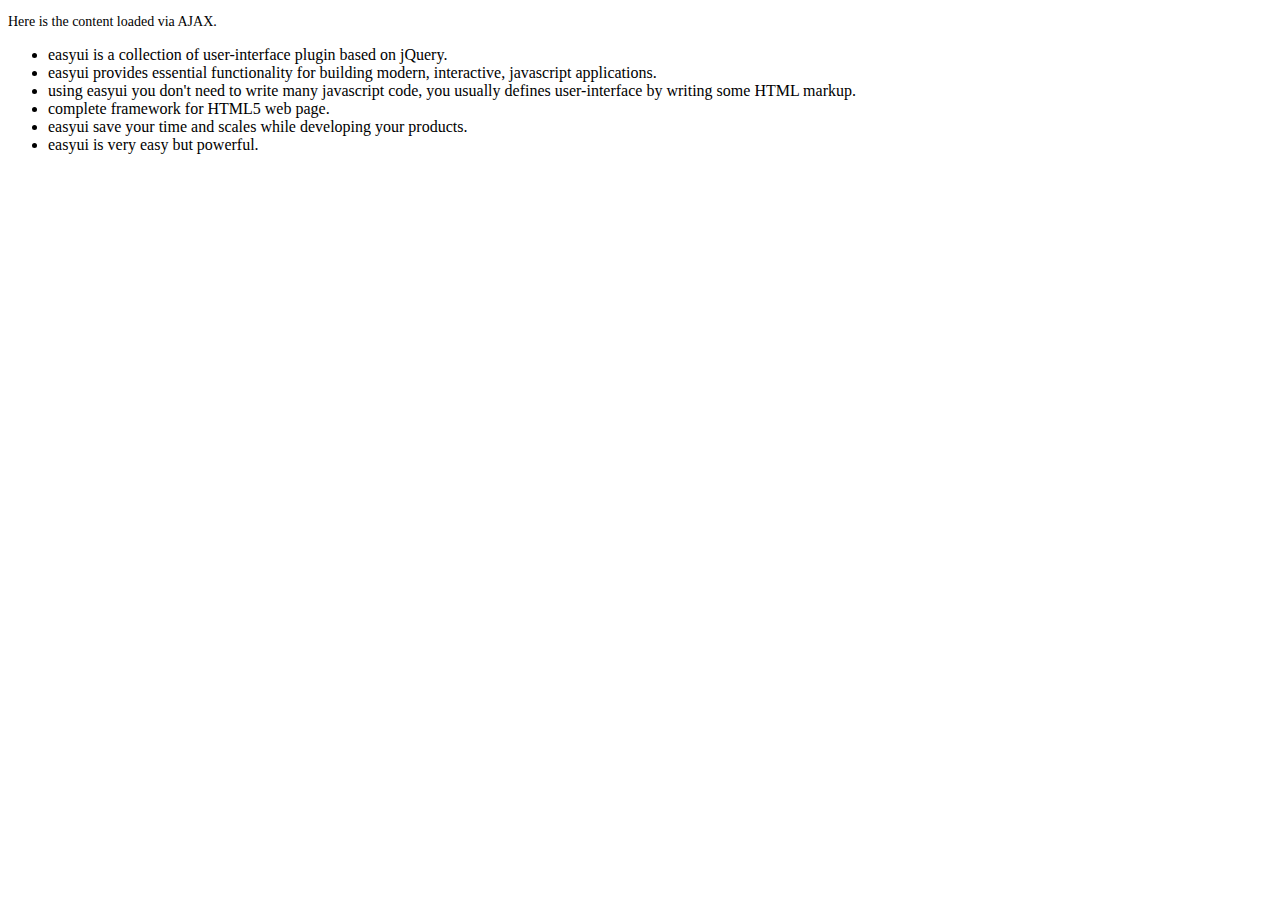
<file: src/main/webapp/easyui/demo-mobile/accordion/_content.html>
<!DOCTYPE html>
<html>
<head>
	<meta charset="UTF-8">
	<title>AJAX Content</title>
</head>
<body>
	<p style="font-size:14px">Here is the content loaded via AJAX.</p>
	<ul>
		<li>easyui is a collection of user-interface plugin based on jQuery.</li>
		<li>easyui provides essential functionality for building modern, interactive, javascript applications.</li>
		<li>using easyui you don't need to write many javascript code, you usually defines user-interface by writing some HTML markup.</li>
		<li>complete framework for HTML5 web page.</li>
		<li>easyui save your time and scales while developing your products.</li>
		<li>easyui is very easy but powerful.</li>
	</ul>
</body>
</html>
</file>
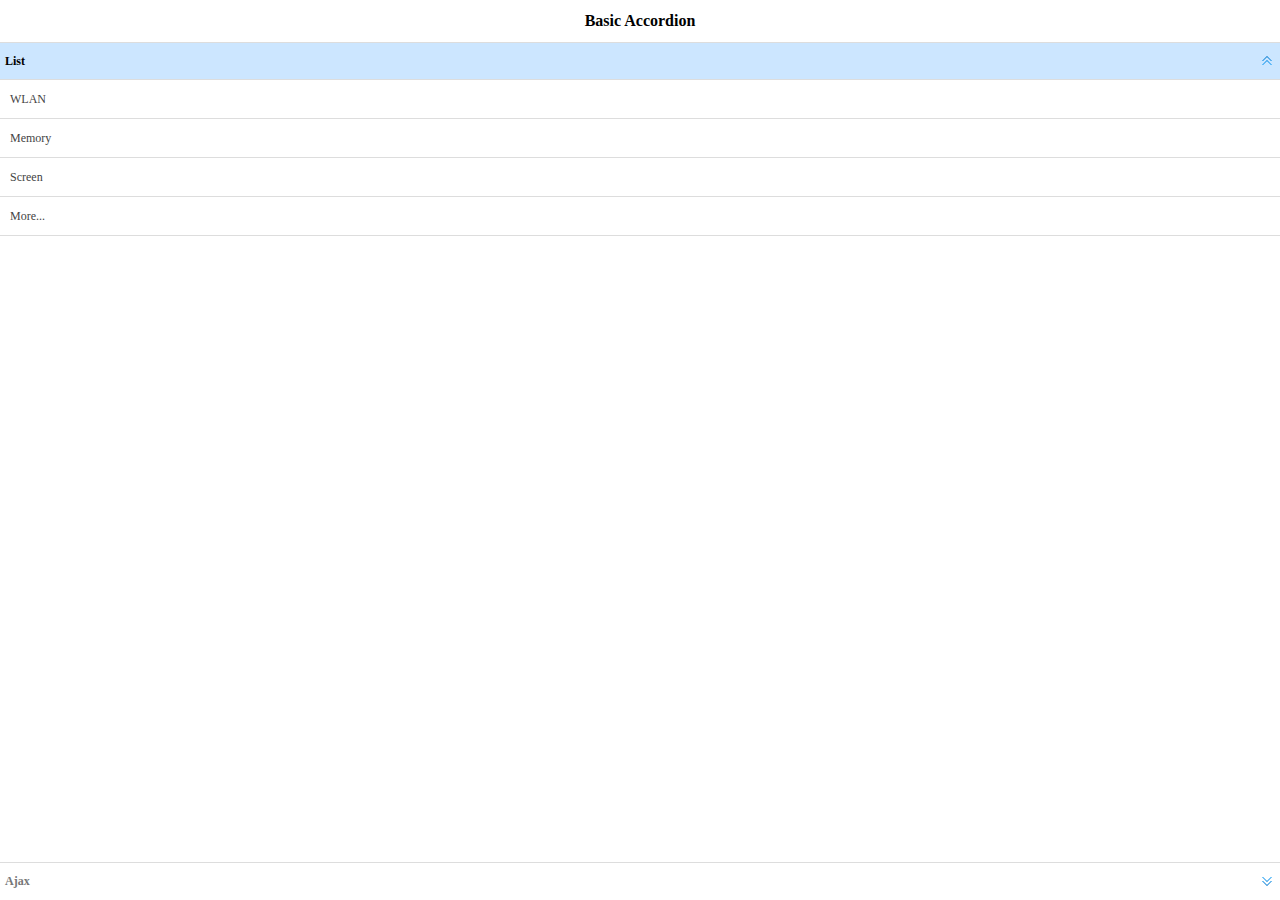
<file: src/main/webapp/easyui/demo-mobile/accordion/basic.html>
<!doctype html><html><head>    <meta charset="UTF-8">  	<meta name="viewport" content="initial-scale=1.0, maximum-scale=1.0, user-scalable=no">    <title>Basic Accordion - jQuery EasyUI Mobile Demo</title>      <link rel="stylesheet" type="text/css" href="../../themes/metro/easyui.css">      <link rel="stylesheet" type="text/css" href="../../themes/mobile.css">      <link rel="stylesheet" type="text/css" href="../../themes/icon.css">      <script type="text/javascript" src="../../jquery.min.js"></script>      <script type="text/javascript" src="../../jquery.easyui.min.js"></script>     <script type="text/javascript" src="../../jquery.easyui.mobile.js"></script> </head><body>	<div class="easyui-navpanel">		<header>			<div class="m-toolbar">				<span class="m-title">Basic Accordion</span>			</div>		</header>		<div class="easyui-accordion" fit="true" border="false">			<div title="List">				<ul class="m-list">					<li>WLAN</li>					<li>Memory</li>					<li>Screen</li>					<li>More...</li>				</ul>			</div>			<div title="Ajax" href="_content.html" style="padding:10px"></div>		</div>	</div></body>	</html>
</file>
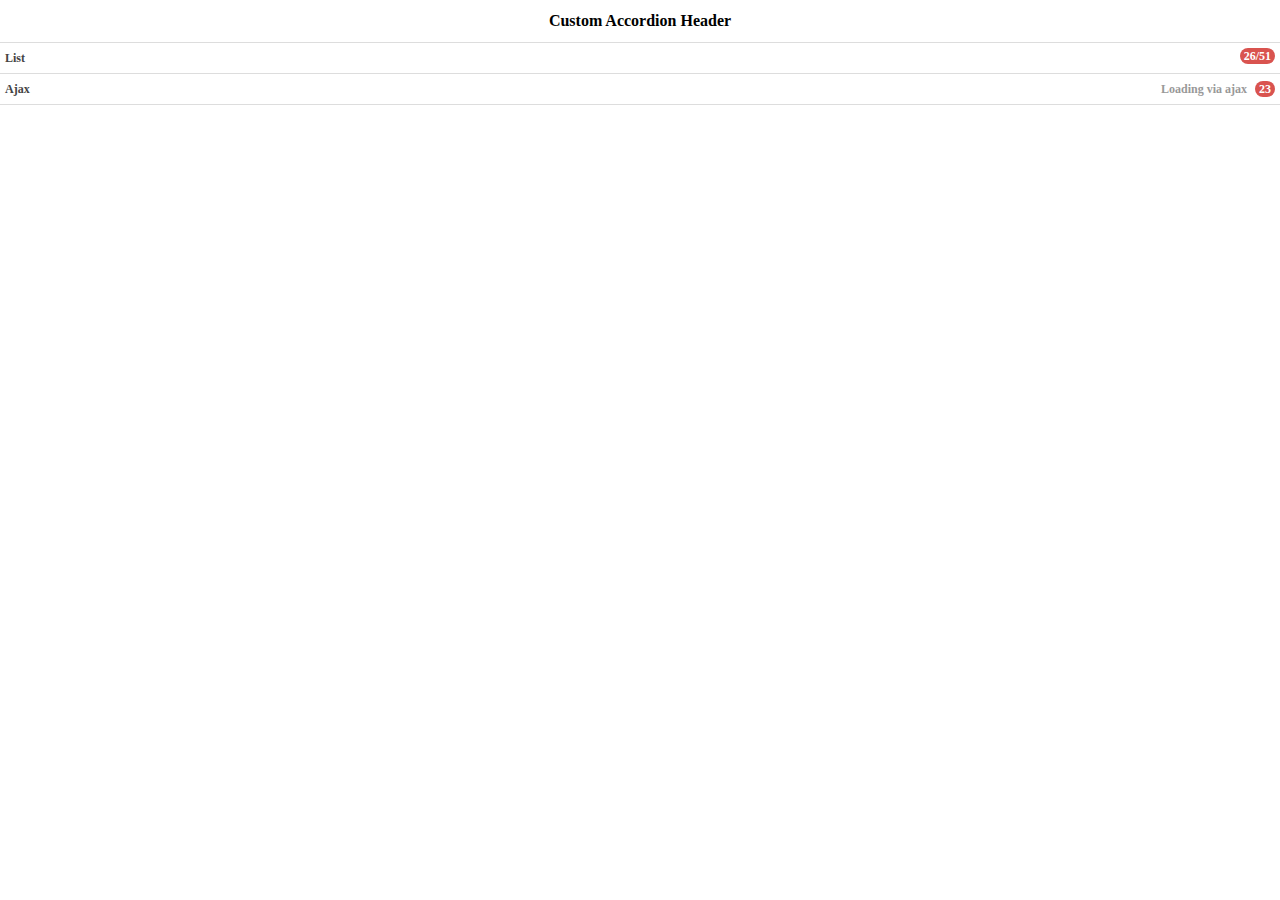
<file: src/main/webapp/easyui/demo-mobile/accordion/header.html>
<!doctype html><html><head>    <meta charset="UTF-8">  	<meta name="viewport" content="initial-scale=1.0, maximum-scale=1.0, user-scalable=no">    <title>Custom Accordion Header - jQuery EasyUI Mobile Demo</title>      <link rel="stylesheet" type="text/css" href="../../themes/metro/easyui.css">      <link rel="stylesheet" type="text/css" href="../../themes/mobile.css">      <link rel="stylesheet" type="text/css" href="../../themes/icon.css">      <script type="text/javascript" src="../../jquery.min.js"></script>      <script type="text/javascript" src="../../jquery.easyui.min.js"></script>     <script type="text/javascript" src="../../jquery.easyui.mobile.js"></script> </head><body>	<div class="easyui-navpanel">		<header>			<div class="m-toolbar">				<span class="m-title">Custom Accordion Header</span>			</div>		</header>		<div class="easyui-accordion" data-options="fit:true,border:false,selected:-1">			<div>				<header>					<div class="hh-inner">						<span>List</span>						<span class="m-badge" style="float:right">26/51</span>					</div>				</header>				<ul class="m-list">					<li>WLAN</li>					<li>Memory</li>					<li>Screen</li>					<li>More...</li>				</ul>			</div>			<div href="_content.html" style="padding:10px">				<header>					<div class="hh-inner">						<span>Ajax</span>						<span style="float:right">							<span style="color:#999;margin-right:5px">Loading via ajax</span>							<span class="m-badge">23</span>						</span>					</div>				</header>			</div>		</div>	</div>	<style scoped>		.hh-inner{			position: relative;			line-height: 20px;			background: #fff;			font-weight: bold;			margin: -5px;			padding: 5px;		}	</style></body>	</html>
</file>
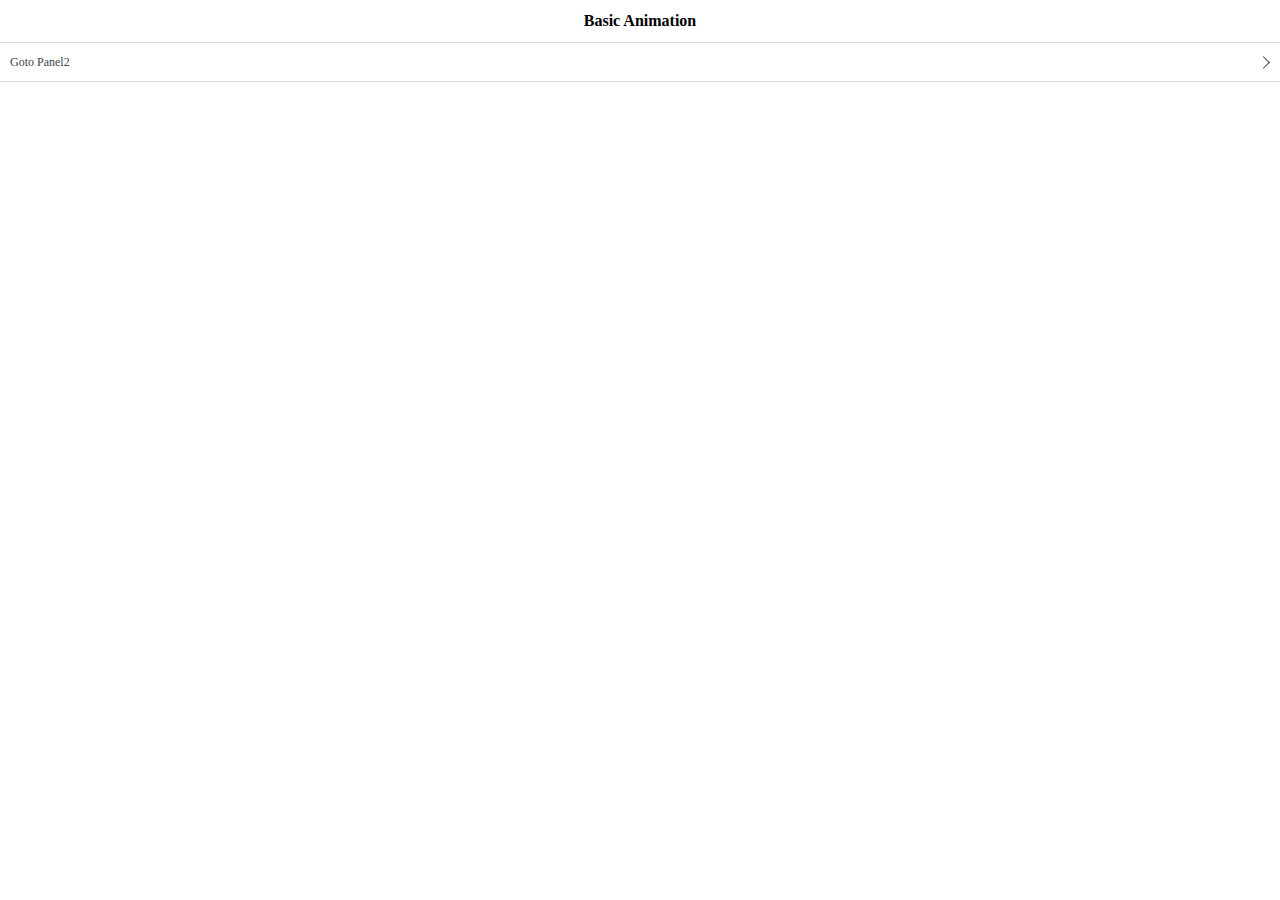
<file: src/main/webapp/easyui/demo-mobile/animation/basic.html>
<!doctype html><html><head>    <meta charset="UTF-8">  	<meta name="viewport" content="initial-scale=1.0, maximum-scale=1.0, user-scalable=no">    <title>Basic Animation - jQuery EasyUI Mobile Demo</title>      <link rel="stylesheet" type="text/css" href="../../themes/metro/easyui.css">      <link rel="stylesheet" type="text/css" href="../../themes/mobile.css">      <link rel="stylesheet" type="text/css" href="../../themes/icon.css">      <script type="text/javascript" src="../../jquery.min.js"></script>      <script type="text/javascript" src="../../jquery.easyui.min.js"></script>     <script type="text/javascript" src="../../jquery.easyui.mobile.js"></script> </head><body>	<div class="easyui-navpanel">		<header>			<div class="m-toolbar">				<span class="m-title">Basic Animation</span>			</div>		</header>		<ul class="m-list">			<li><a href="#p2">Goto Panel2</a></li>		</ul>	</div>	<div id="p2" class="easyui-navpanel">		<header>			<div class="m-toolbar">				<div class="m-left">					<a href="#" class="easyui-linkbutton m-back" data-options="plain:true,outline:true,back:true">Back</a>				</div>				<div class="m-title">Panel2</div>			</div>		</header>		<ul class="m-list">			<li><a href="#p3">Goto Panel3</a></li>		</ul>	</div>	<div id="p3" class="easyui-navpanel">		<header>			<div class="m-toolbar">				<div class="m-left">					<a href="#" class="easyui-linkbutton m-back" data-options="plain:true,outline:true,back:true">Back</a>				</div>				<div class="m-title">Panel3</div>			</div>		</header>		<div style="padding:20px 10px">			<p>Panel3 Content.</p>		</div>	</div></body>	</html>
</file>
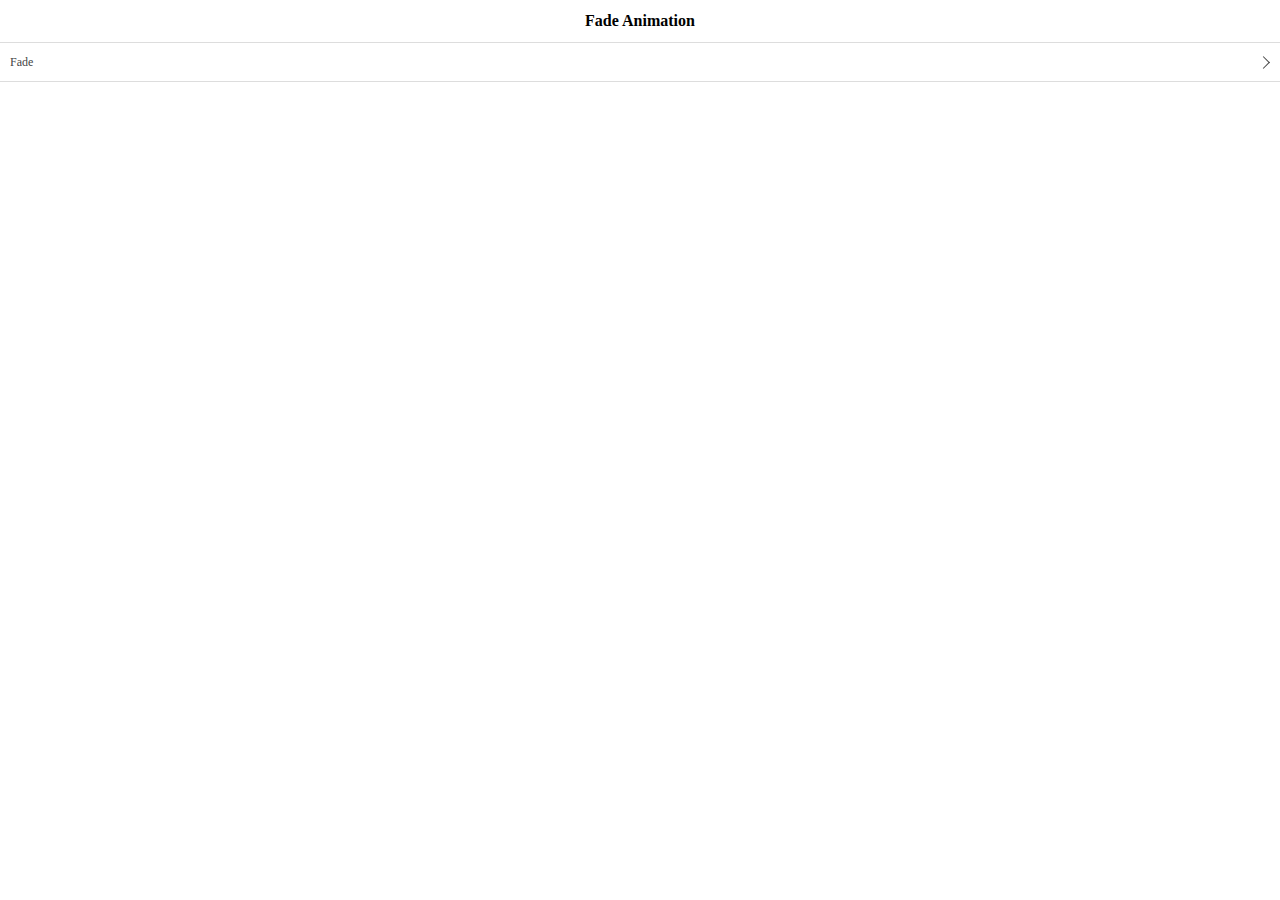
<file: src/main/webapp/easyui/demo-mobile/animation/fade.html>
<!doctype html><html><head>    <meta charset="UTF-8">  	<meta name="viewport" content="initial-scale=1.0, maximum-scale=1.0, user-scalable=no">    <title>Fade Animation - jQuery EasyUI Mobile Demo</title>      <link rel="stylesheet" type="text/css" href="../../themes/metro/easyui.css">      <link rel="stylesheet" type="text/css" href="../../themes/mobile.css">      <link rel="stylesheet" type="text/css" href="../../themes/icon.css">      <script type="text/javascript" src="../../jquery.min.js"></script>      <script type="text/javascript" src="../../jquery.easyui.min.js"></script>     <script type="text/javascript" src="../../jquery.easyui.mobile.js"></script> </head><body>	<div class="easyui-navpanel">		<header>			<div class="m-toolbar">				<span class="m-title">Fade Animation</span>			</div>		</header>		<ul class="m-list">			<li><a href="#p2" data-options="animation:'fade',direction:''">Fade</a></li>		</ul>	</div>	<div id="p2" class="easyui-navpanel">		<header>			<div class="m-toolbar">				<div class="m-left">					<a href="#" class="easyui-linkbutton m-back" data-options="plain:true,outline:true,back:true">Back</a>				</div>				<div class="m-title">Panel2</div>			</div>		</header>		<div style="padding:10px">			<p>Panel2 Content.</p>		</div>	</div></body>	</html>
</file>
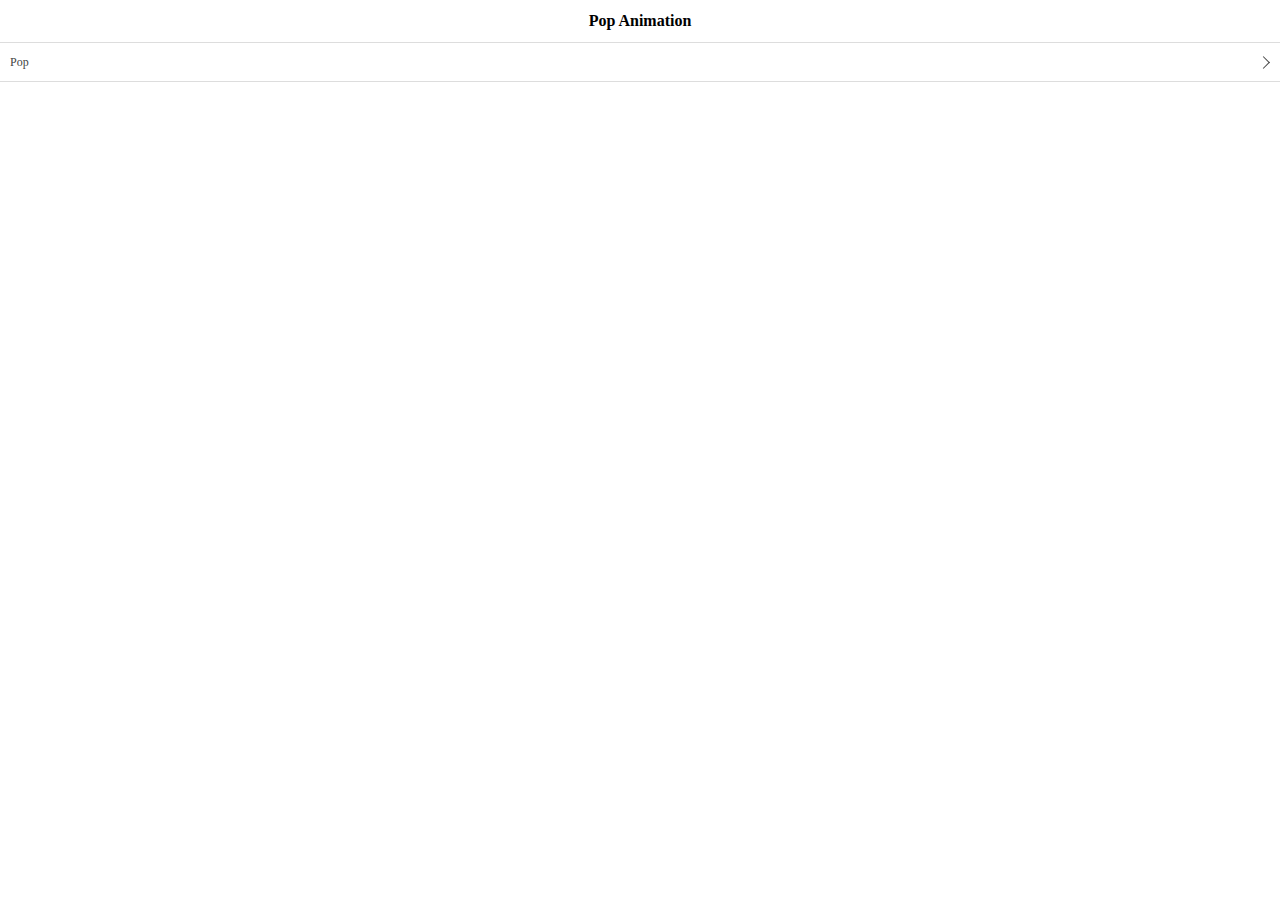
<file: src/main/webapp/easyui/demo-mobile/animation/pop.html>
<!doctype html><html><head>    <meta charset="UTF-8">  	<meta name="viewport" content="initial-scale=1.0, maximum-scale=1.0, user-scalable=no">    <title>Pop Animation - jQuery EasyUI Mobile Demo</title>      <link rel="stylesheet" type="text/css" href="../../themes/metro/easyui.css">      <link rel="stylesheet" type="text/css" href="../../themes/mobile.css">      <link rel="stylesheet" type="text/css" href="../../themes/icon.css">      <script type="text/javascript" src="../../jquery.min.js"></script>      <script type="text/javascript" src="../../jquery.easyui.min.js"></script>     <script type="text/javascript" src="../../jquery.easyui.mobile.js"></script> </head><body>	<div class="easyui-navpanel">		<header>			<div class="m-toolbar">				<span class="m-title">Pop Animation</span>			</div>		</header>		<ul class="m-list">			<li><a href="#p2" data-options="animation:'pop',direction:''">Pop</a></li>		</ul>	</div>	<div id="p2" class="easyui-navpanel">		<header>			<div class="m-toolbar">				<div class="m-left">					<a href="#" class="easyui-linkbutton m-back" data-options="plain:true,outline:true,back:true">Back</a>				</div>				<div class="m-title">Panel2</div>			</div>		</header>		<div style="padding:10px">			<p>Panel2 Content.</p>		</div>	</div></body>	</html>
</file>
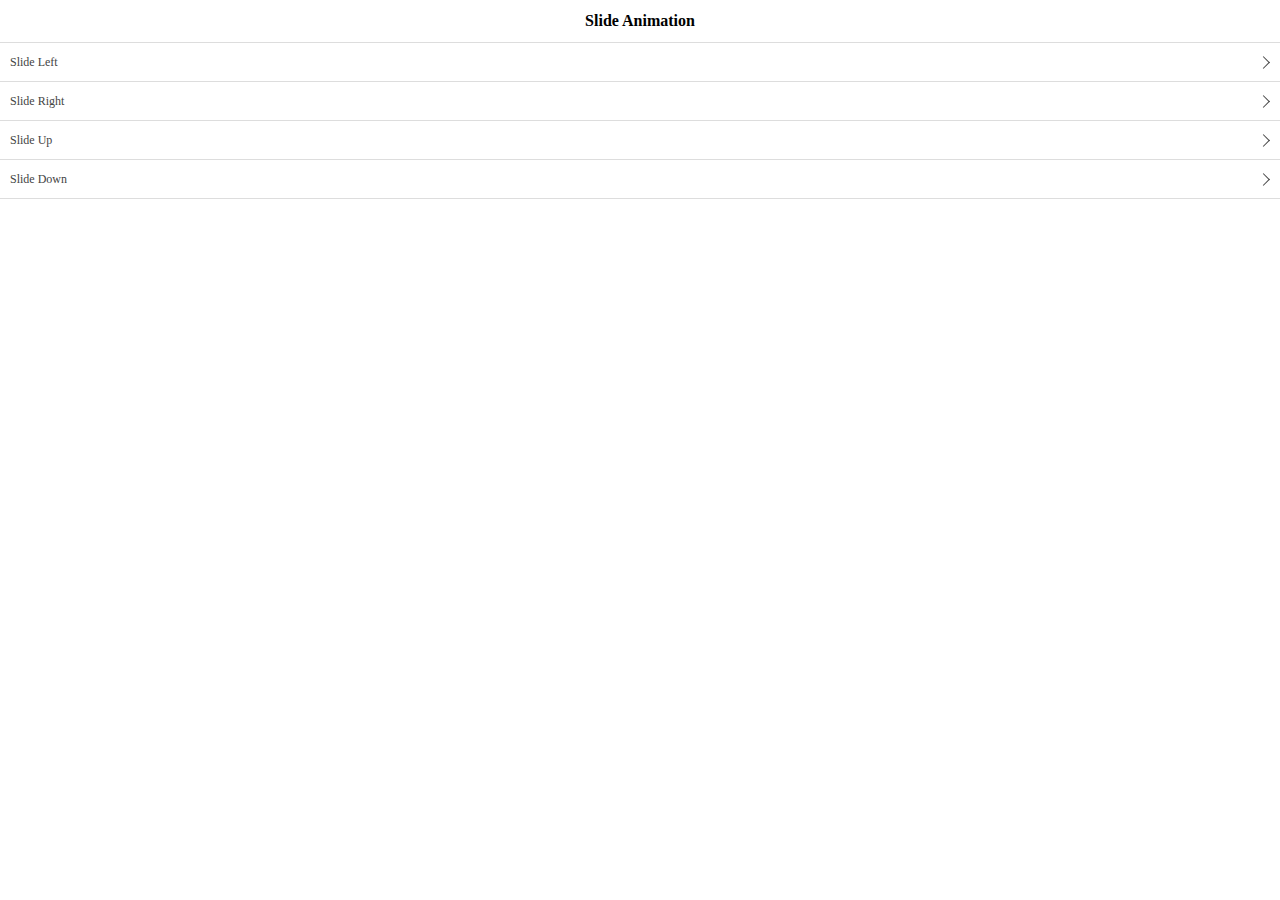
<file: src/main/webapp/easyui/demo-mobile/animation/slide.html>
<!doctype html><html><head>    <meta charset="UTF-8">  	<meta name="viewport" content="initial-scale=1.0, maximum-scale=1.0, user-scalable=no">    <title>Slide Animation - jQuery EasyUI Mobile Demo</title>      <link rel="stylesheet" type="text/css" href="../../themes/metro/easyui.css">      <link rel="stylesheet" type="text/css" href="../../themes/mobile.css">      <link rel="stylesheet" type="text/css" href="../../themes/icon.css">      <script type="text/javascript" src="../../jquery.min.js"></script>      <script type="text/javascript" src="../../jquery.easyui.min.js"></script>     <script type="text/javascript" src="../../jquery.easyui.mobile.js"></script> </head><body>	<div class="easyui-navpanel">		<header>			<div class="m-toolbar">				<span class="m-title">Slide Animation</span>			</div>		</header>		<ul class="m-list">			<li><a href="#p2" data-options="animation:'slide',direction:'left'">Slide Left</a></li>			<li><a href="#p2" data-options="animation:'slide',direction:'right'">Slide Right</a></li>			<li><a href="#p2" data-options="animation:'slide',direction:'up'">Slide Up</a></li>			<li><a href="#p2" data-options="animation:'slide',direction:'down'">Slide Down</a></li>		</ul>	</div>	<div id="p2" class="easyui-navpanel">		<header>			<div class="m-toolbar">				<div class="m-left">					<a href="#" class="easyui-linkbutton m-back" data-options="plain:true,outline:true,back:true">Back</a>				</div>				<div class="m-title">Panel2</div>			</div>		</header>		<div style="padding:10px">			<p>Panel2 Content.</p>		</div>	</div></body>	</html>
</file>
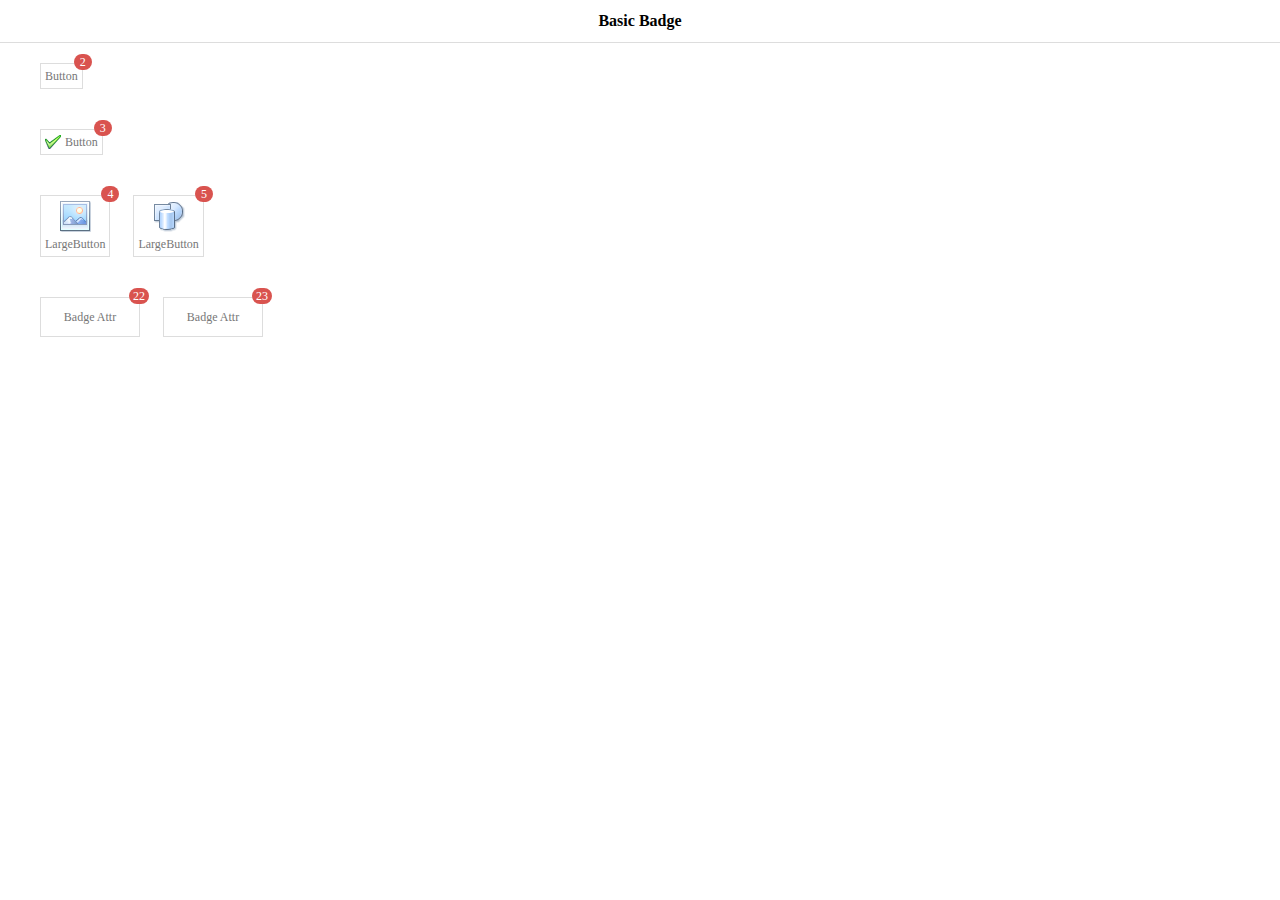
<file: src/main/webapp/easyui/demo-mobile/badge/basic.html>
<!doctype html><html><head>    <meta charset="UTF-8">  	<meta name="viewport" content="initial-scale=1.0, maximum-scale=1.0, user-scalable=no">    <title>Basic Badge - jQuery EasyUI Mobile Demo</title>      <link rel="stylesheet" type="text/css" href="../../themes/metro/easyui.css">      <link rel="stylesheet" type="text/css" href="../../themes/mobile.css">      <link rel="stylesheet" type="text/css" href="../../themes/icon.css">      <script type="text/javascript" src="../../jquery.min.js"></script>      <script type="text/javascript" src="../../jquery.easyui.min.js"></script>     <script type="text/javascript" src="../../jquery.easyui.mobile.js"></script> </head><body>	<div class="easyui-navpanel">		<header>			<div class="m-toolbar">				<span class="m-title">Basic Badge</span>			</div>		</header>		<div style="padding:20px 40px">			<a href="#" class="easyui-linkbutton">				Button<span class="m-badge">2</span>			</a>		</div>		<div style="padding:20px 40px">			<a href="#" class="easyui-linkbutton" iconCls="icon-ok">				Button<span class="m-badge">3</span>			</a>		</div>		<div style="padding:20px 40px">			<a href="#" class="easyui-linkbutton" data-options="iconCls:'icon-large-picture',iconAlign:'top',size:'large'">				LargeButton<span class="m-badge">4</span>			</a>			<a href="#" class="easyui-linkbutton" data-options="iconCls:'icon-large-shapes',iconAlign:'top',size:'large'" style="margin-left:20px">				LargeButton<span class="m-badge">5</span>			</a>		</div>		<div style="padding:20px 40px">			<a href="#" class="easyui-linkbutton m-badge" data-badge="22" style="width:100px;height:40px">Badge Attr</a>			<a href="#" class="easyui-linkbutton m-badge" data-badge="23" style="width:100px;height:40px;margin-left:20px">Badge Attr</a>		</div>	</div></body>	</html>
</file>
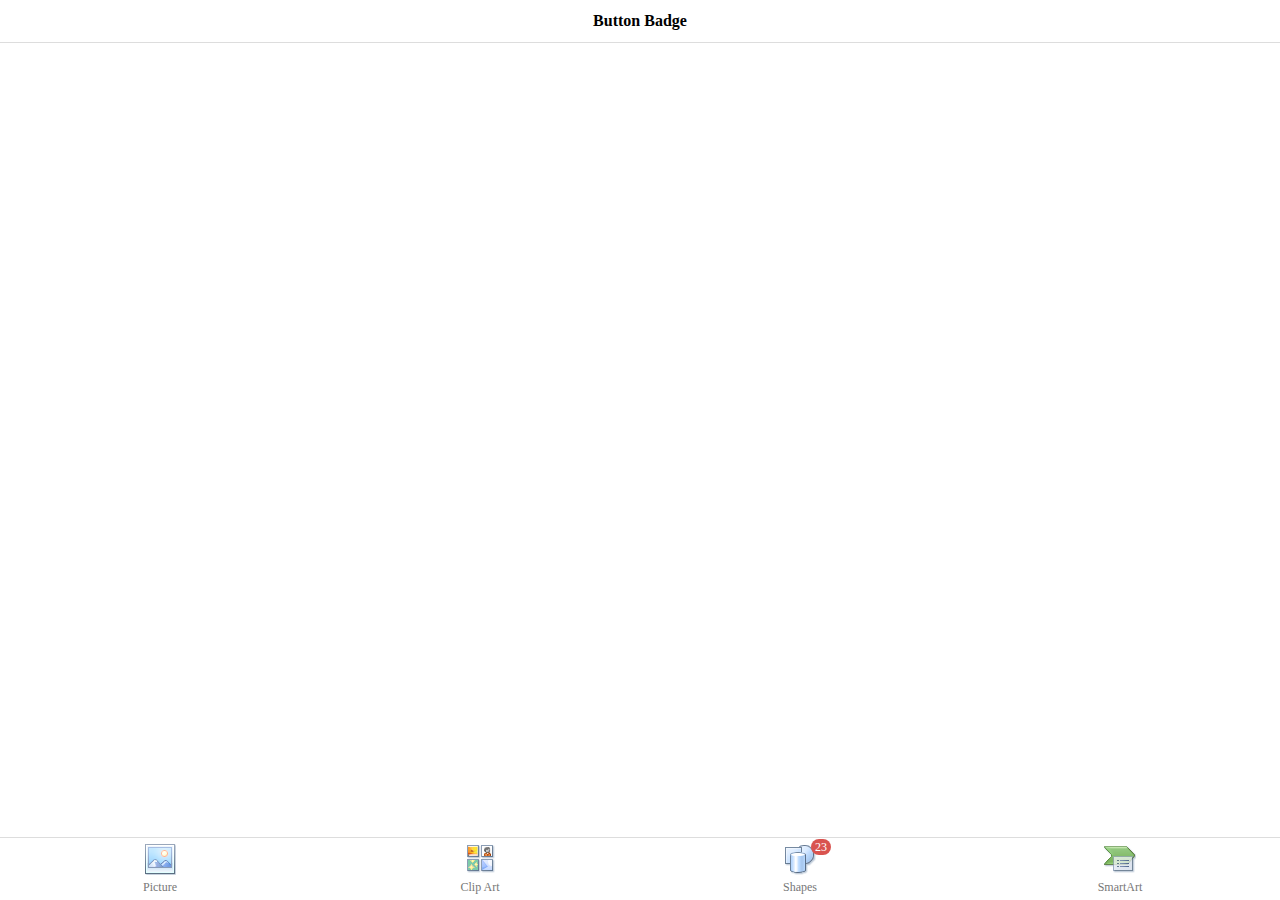
<file: src/main/webapp/easyui/demo-mobile/badge/button.html>
<!doctype html><html><head>    <meta charset="UTF-8">  	<meta name="viewport" content="initial-scale=1.0, maximum-scale=1.0, user-scalable=no">    <title>Button Badge - jQuery EasyUI Mobile Demo</title>      <link rel="stylesheet" type="text/css" href="../../themes/metro/easyui.css">      <link rel="stylesheet" type="text/css" href="../../themes/mobile.css">      <link rel="stylesheet" type="text/css" href="../../themes/icon.css">      <script type="text/javascript" src="../../jquery.min.js"></script>      <script type="text/javascript" src="../../jquery.easyui.min.js"></script>     <script type="text/javascript" src="../../jquery.easyui.mobile.js"></script> </head><body>	<div class="easyui-navpanel">		<header>			<div class="m-toolbar">				<span class="m-title">Button Badge</span>			</div>		</header>		<footer>            <div class="m-buttongroup m-buttongroup-justified" style="width:100%">                <a href="#" class="easyui-linkbutton" data-options="iconCls:'icon-large-picture',size:'large',iconAlign:'top',plain:true">Picture</a>                <a href="#" class="easyui-linkbutton" data-options="iconCls:'icon-large-clipart',size:'large',iconAlign:'top',plain:true">Clip Art</a>                <a href="#" class="easyui-linkbutton" data-options="iconCls:'icon-large-shapes',size:'large',iconAlign:'top',plain:true">Shapes<span class="m-badge">23</span></a>                <a href="#" class="easyui-linkbutton" data-options="iconCls:'icon-large-smartart',size:'large',iconAlign:'top',plain:true">SmartArt</a>            </div>		</footer>	</div></body>	</html>
</file>
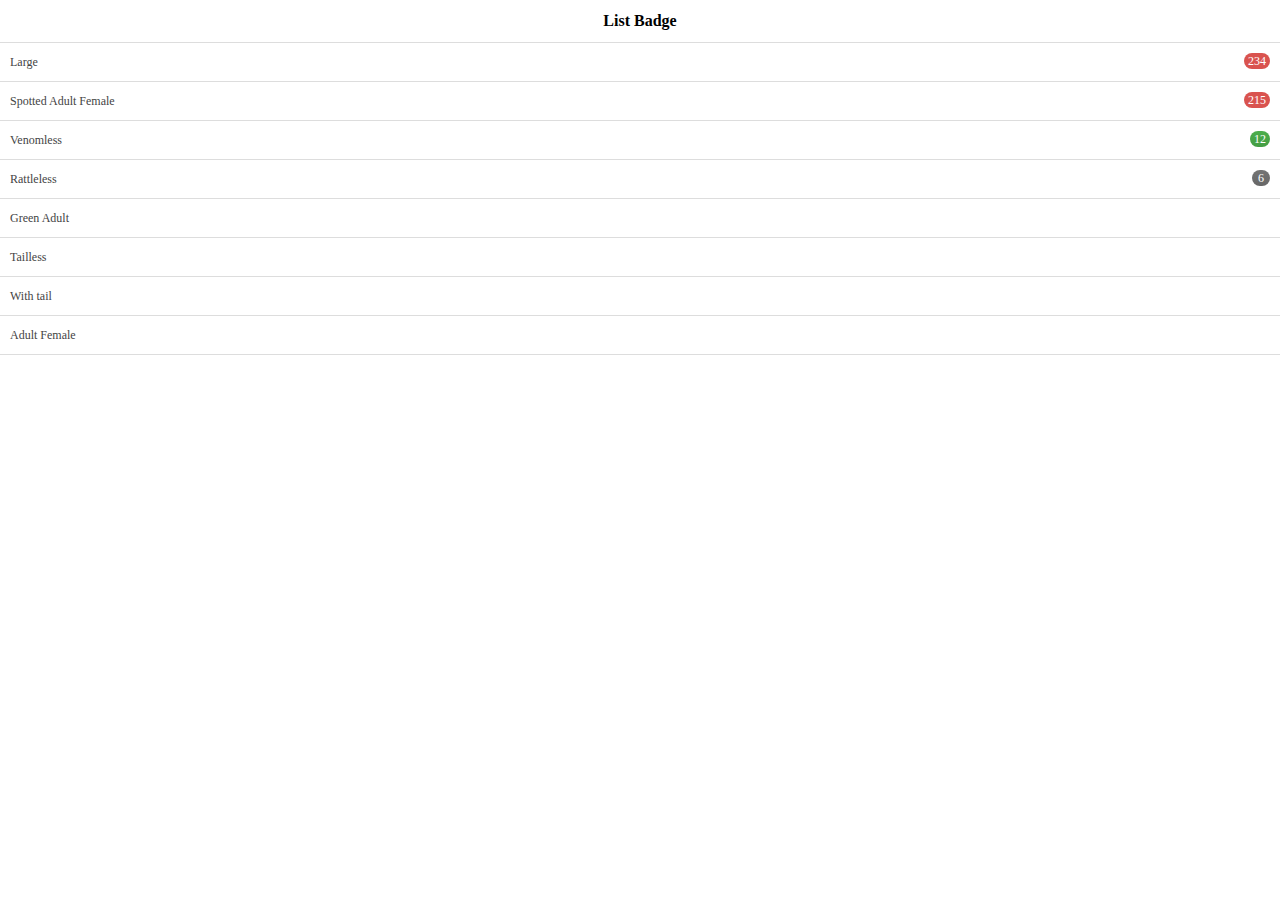
<file: src/main/webapp/easyui/demo-mobile/badge/list.html>
<!doctype html><html><head>    <meta charset="UTF-8">  	<meta name="viewport" content="initial-scale=1.0, maximum-scale=1.0, user-scalable=no">    <title>List Badge - jQuery EasyUI Mobile Demo</title>      <link rel="stylesheet" type="text/css" href="../../themes/metro/easyui.css">      <link rel="stylesheet" type="text/css" href="../../themes/mobile.css">      <link rel="stylesheet" type="text/css" href="../../themes/color.css">      <link rel="stylesheet" type="text/css" href="../../themes/icon.css">      <script type="text/javascript" src="../../jquery.min.js"></script>      <script type="text/javascript" src="../../jquery.easyui.min.js"></script>     <script type="text/javascript" src="../../jquery.easyui.mobile.js"></script> </head><body>	<div class="easyui-navpanel">		<header>			<div class="m-toolbar">				<span class="m-title">List Badge</span>			</div>		</header>		<ul class="m-list">			<li>Large				<div class="m-right"><span class="m-badge" style="margin-top:10px">234</span></div>			</li>			<li>Spotted Adult Female				<div class="m-right"><span class="m-badge" style="margin-top:10px">215</span></div>			</li>			<li>Venomless				<div class="m-right"><span class="m-badge c1" style="margin-top:10px">12</span></div>			</li>			<li>Rattleless				<div class="m-right"><span class="m-badge c2" style="margin-top:10px">6</span></div>			</li>			<li>Green Adult</li>			<li>Tailless</li>			<li>With tail</li>			<li>Adult Female</li>		</ul>	</div></body>	</html>
</file>
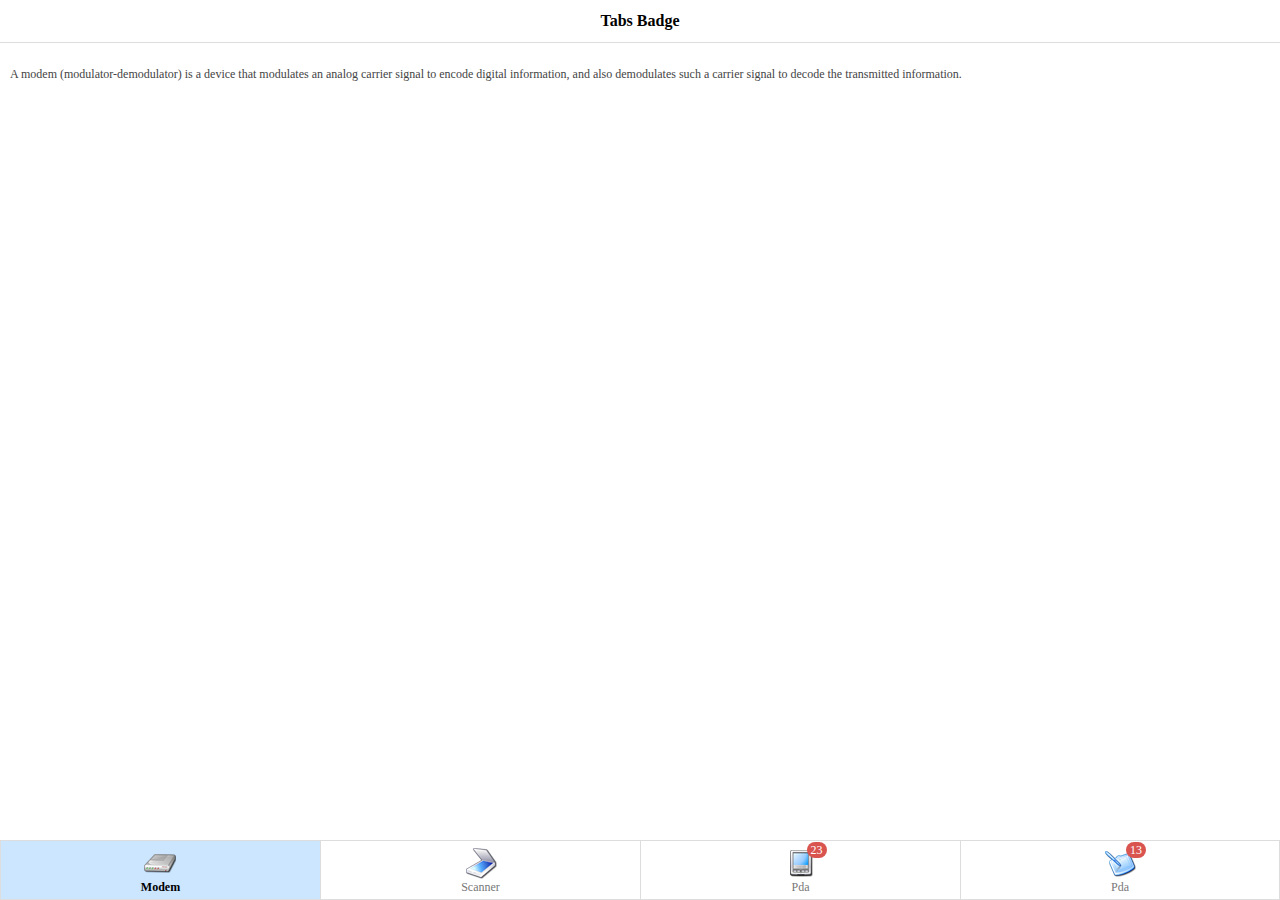
<file: src/main/webapp/easyui/demo-mobile/badge/tabs.html>
<!doctype html><html><head>    <meta charset="UTF-8">  	<meta name="viewport" content="initial-scale=1.0, maximum-scale=1.0, user-scalable=no">    <title>Tabs Badge - jQuery EasyUI Mobile Demo</title>      <link rel="stylesheet" type="text/css" href="../../themes/metro/easyui.css">      <link rel="stylesheet" type="text/css" href="../../themes/icon.css">      <link rel="stylesheet" type="text/css" href="../../themes/mobile.css">    <script type="text/javascript" src="../../jquery.min.js"></script>      <script type="text/javascript" src="../../jquery.easyui.min.js"></script>    <script type="text/javascript" src="../../jquery.easyui.mobile.js"></script></head><body>	<div class="easyui-navpanel">	    <header>	    	<div class="m-toolbar">	    		<div class="m-title">Tabs Badge</div>	    	</div>	    </header>		<div class="easyui-tabs" data-options="tabHeight:60,fit:true,tabPosition:'bottom',border:false,pill:true,narrow:true,justified:true">			<div style="padding:10px">				<div class="panel-header tt-inner">					<img src='../images/modem.png'/><br>Modem				</div>				<p>A modem (modulator-demodulator) is a device that modulates an analog carrier signal to encode digital information, and also demodulates such a carrier signal to decode the transmitted information.</p>			</div>			<div style="padding:10px">				<div class="panel-header tt-inner">					<img src='../images/scanner.png'/><br>Scanner				</div>				<p>In computing, an image scanner—often abbreviated to just scanner—is a device that optically scans images, printed text, handwriting, or an object, and converts it to a digital image.</p>			</div>			<div style="padding:10px">				<div class="panel-header tt-inner">					<img src='../images/pda.png'/><br>Pda					<span class="m-badge">23</span>				</div>				<p>A personal digital assistant (PDA), also known as a palmtop computer, or personal data assistant, is a mobile device that functions as a personal information manager. PDAs are largely considered obsolete with the widespread adoption of smartphones.</p>			</div>			<div style="padding:10px">				<div class="panel-header tt-inner">					<img src='../images/tablet.png'/><br>Pda					<span class="m-badge">13</span>				</div>				<p>A tablet computer, or simply tablet, is a one-piece mobile computer. Devices typically have a touchscreen, with finger or stylus gestures replacing the conventional computer mouse.</p>			</div>		</div>	</div>	<style scoped>       .tt-inner{            display:inline-block;            line-height:12px;            padding-top:6px;            position: relative;        }		p{			line-height:150%;		}	</style></body>	</html>
</file>
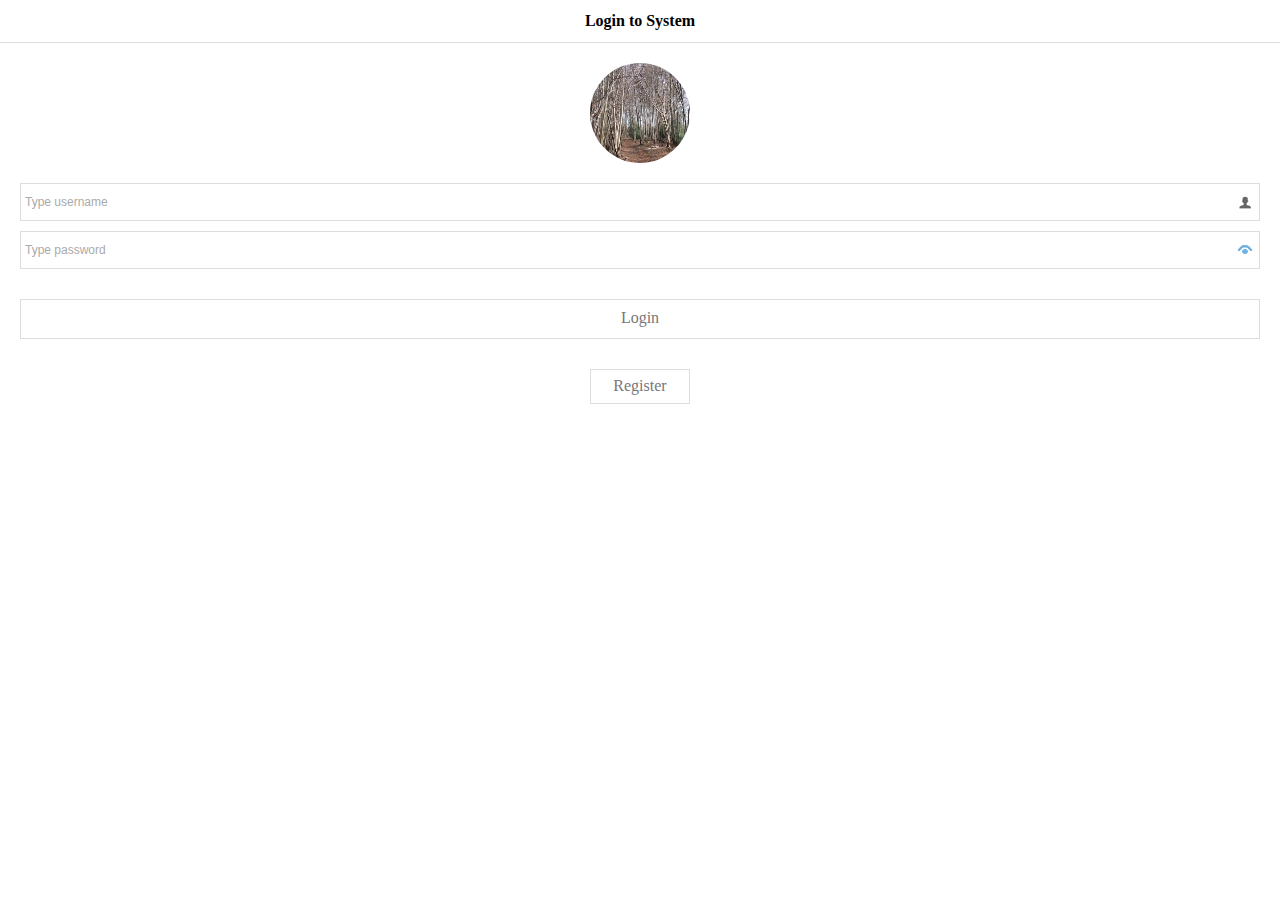
<file: src/main/webapp/easyui/demo-mobile/button/basic.html>
<!doctype html><html><head>    <meta charset="UTF-8">  	<meta name="viewport" content="initial-scale=1.0, maximum-scale=1.0, user-scalable=no">    <title>Basic LinkButton - jQuery EasyUI Mobile Demo</title>      <link rel="stylesheet" type="text/css" href="../../themes/metro/easyui.css">      <link rel="stylesheet" type="text/css" href="../../themes/mobile.css">      <link rel="stylesheet" type="text/css" href="../../themes/icon.css">      <script type="text/javascript" src="../../jquery.min.js"></script>      <script type="text/javascript" src="../../jquery.easyui.min.js"></script>     <script type="text/javascript" src="../../jquery.easyui.mobile.js"></script> </head><body>	<div class="easyui-navpanel">		<header>			<div class="m-toolbar">				<span class="m-title">Login to System</span>			</div>		</header>		<div style="margin:20px auto;width:100px;height:100px;border-radius:100px;overflow:hidden">			<img src="../images/login1.jpg" style="margin:0;width:100%;height:100%;">		</div>		<div style="padding:0 20px">			<div style="margin-bottom:10px">				<input class="easyui-textbox" data-options="prompt:'Type username',iconCls:'icon-man'" style="width:100%;height:38px">			</div>			<div>				<input class="easyui-passwordbox" data-options="prompt:'Type password'" style="width:100%;height:38px">			</div>			<div style="text-align:center;margin-top:30px">				<a href="#" class="easyui-linkbutton" style="width:100%;height:40px"><span style="font-size:16px">Login</span></a>			</div>			<div style="text-align:center;margin-top:30px">				<a href="#" class="easyui-linkbutton" plain="true" outline="true" style="width:100px;height:35px"><span style="font-size:16px">Register</span></a> 			</div>		</div>	</div></body>	</html>
</file>
<file: src/main/webapp/easyui/themes/metro/easyui.css>
.panel {
  overflow: hidden;
  text-align: left;
  margin: 0;
  border: 0;
  -moz-border-radius: 0 0 0 0;
  -webkit-border-radius: 0 0 0 0;
  border-radius: 0 0 0 0;
}
.panel-header,
.panel-body {
  border-width: 1px;
  border-style: solid;
}
.panel-header {
  padding: 5px;
  position: relative;
}
.panel-title {
  background: url('images/blank.gif') no-repeat;
}
.panel-header-noborder {
  border-width: 0 0 1px 0;
}
.panel-body {
  overflow: auto;
  border-top-width: 0;
  padding: 0;
}
.panel-body-noheader {
  border-top-width: 1px;
}
.panel-body-noborder {
  border-width: 0px;
}
.panel-body-nobottom {
  border-bottom-width: 0;
}
.panel-with-icon {
  padding-left: 18px;
}
.panel-icon,
.panel-tool {
  position: absolute;
  top: 50%;
  margin-top: -8px;
  height: 16px;
  overflow: hidden;
}
.panel-icon {
  left: 5px;
  width: 16px;
}
.panel-tool {
  right: 5px;
  width: auto;
}
.panel-tool a {
  display: inline-block;
  width: 16px;
  height: 16px;
  opacity: 0.6;
  filter: alpha(opacity=60);
  margin: 0 0 0 2px;
  vertical-align: top;
}
.panel-tool a:hover {
  opacity: 1;
  filter: alpha(opacity=100);
  background-color: #E6E6E6;
  -moz-border-radius: -2px -2px -2px -2px;
  -webkit-border-radius: -2px -2px -2px -2px;
  border-radius: -2px -2px -2px -2px;
}
.panel-loading {
  padding: 11px 0px 10px 30px;
}
.panel-noscroll {
  overflow: hidden;
}
.panel-fit,
.panel-fit body {
  height: 100%;
  margin: 0;
  padding: 0;
  border: 0;
  overflow: hidden;
}
.panel-loading {
  background: url('images/loading.gif') no-repeat 10px 10px;
}
.panel-tool-close {
  background: url('images/panel_tools.png') no-repeat -16px 0px;
}
.panel-tool-min {
  background: url('images/panel_tools.png') no-repeat 0px 0px;
}
.panel-tool-max {
  background: url('images/panel_tools.png') no-repeat 0px -16px;
}
.panel-tool-restore {
  background: url('images/panel_tools.png') no-repeat -16px -16px;
}
.panel-tool-collapse {
  background: url('images/panel_tools.png') no-repeat -32px 0;
}
.panel-tool-expand {
  background: url('images/panel_tools.png') no-repeat -32px -16px;
}
.panel-header,
.panel-body {
  border-color: #ddd;
}
.panel-header {
  background-color: #ffffff;
}
.panel-body {
  background-color: #fff;
  color: #444;
  font-size: 12px;
}
.panel-title {
  font-size: 12px;
  font-weight: bold;
  color: #777;
  height: 16px;
  line-height: 16px;
}
.panel-footer {
  border: 1px solid #ddd;
  overflow: hidden;
  background: #fff;
}
.panel-footer-noborder {
  border-width: 1px 0 0 0;
}
.panel-hleft,
.panel-hright {
  position: relative;
}
.panel-hleft>.panel-body,
.panel-hright>.panel-body {
  position: absolute;
}
.panel-hleft>.panel-header {
  float: left;
}
.panel-hright>.panel-header {
  float: right;
}
.panel-hleft>.panel-body {
  border-top-width: 1px;
  border-left-width: 0;
}
.panel-hright>.panel-body {
  border-top-width: 1px;
  border-right-width: 0;
}
.panel-hleft>.panel-body-nobottom {
  border-bottom-width: 1px;
  border-right-width: 0;
}
.panel-hright>.panel-body-nobottom {
  border-bottom-width: 1px;
  border-left-width: 0;
}
.panel-hleft>.panel-footer {
  position: absolute;
  right: 0;
}
.panel-hright>.panel-footer {
  position: absolute;
  left: 0;
}
.panel-hleft>.panel-header-noborder {
  border-width: 0 1px 0 0;
}
.panel-hright>.panel-header-noborder {
  border-width: 0 0 0 1px;
}
.panel-hleft>.panel-body-noborder {
  border-width: 0;
}
.panel-hright>.panel-body-noborder {
  border-width: 0;
}
.panel-hleft>.panel-body-noheader {
  border-left-width: 1px;
}
.panel-hright>.panel-body-noheader {
  border-right-width: 1px;
}
.panel-hleft>.panel-footer-noborder {
  border-width: 0 0 0 1px;
}
.panel-hright>.panel-footer-noborder {
  border-width: 0 1px 0 0;
}
.panel-hleft>.panel-header .panel-icon,
.panel-hright>.panel-header .panel-icon {
  margin-top: 0;
  top: 5px;
}
.panel-hleft>.panel-header .panel-title,
.panel-hright>.panel-header .panel-title {
  position: absolute;
  min-width: 16px;
  left: 21px;
  top: 5px;
  bottom: auto;
  white-space: nowrap;
  word-wrap: normal;
  -webkit-transform: rotate(90deg);
  -webkit-transform-origin: 0 0;
  -moz-transform: rotate(90deg);
  -moz-transform-origin: 0 0;
  -o-transform: rotate(90deg);
  -o-transform-origin: 0 0;
  transform: rotate(90deg);
  transform-origin: 0 0;
}
.panel-hleft>.panel-header .panel-title-up,
.panel-hright>.panel-header .panel-title-up {
  position: absolute;
  min-width: 16px;
  left: 21px;
  top: auto;
  bottom: 5px;
  text-align: right;
  white-space: nowrap;
  word-wrap: normal;
  -webkit-transform: rotate(-90deg);
  -webkit-transform-origin: 0 0;
  -moz-transform: rotate(-90deg);
  -moz-transform-origin: 0 0;
  -o-transform: rotate(-90deg);
  -o-transform-origin: 0 0;
  transform: rotate(-90deg);
  transform-origin: 0 16px;
}
.panel-hleft>.panel-header .panel-with-icon.panel-title-up,
.panel-hright>.panel-header .panel-with-icon.panel-title-up {
  padding-left: 0;
  padding-right: 18px;
}
.panel-hleft>.panel-header .panel-tool,
.panel-hright>.panel-header .panel-tool {
  top: auto;
  bottom: 5px;
  width: 16px;
  height: auto;
  left: 50%;
  margin-left: -8px;
  margin-top: 0;
}
.panel-hleft>.panel-header .panel-tool a,
.panel-hright>.panel-header .panel-tool a {
  margin: 2px 0 0 0;
}
.accordion {
  overflow: hidden;
  border-width: 1px;
  border-style: solid;
}
.accordion .accordion-header {
  border-width: 0 0 1px;
  cursor: pointer;
}
.accordion .accordion-body {
  border-width: 0 0 1px;
}
.accordion-noborder {
  border-width: 0;
}
.accordion-noborder .accordion-header {
  border-width: 0 0 1px;
}
.accordion-noborder .accordion-body {
  border-width: 0 0 1px;
}
.accordion-collapse {
  background: url('images/accordion_arrows.png') no-repeat 0 0;
}
.accordion-expand {
  background: url('images/accordion_arrows.png') no-repeat -16px 0;
}
.accordion {
  background: #fff;
  border-color: #ddd;
}
.accordion .accordion-header {
  background: #ffffff;
  filter: none;
}
.accordion .accordion-header-selected {
  background: #CCE6FF;
}
.accordion .accordion-header-selected .panel-title {
  color: #000;
}
.accordion .panel-last > .accordion-header {
  border-bottom-color: #ffffff;
}
.accordion .panel-last > .accordion-body {
  border-bottom-color: #fff;
}
.accordion .panel-last > .accordion-header-selected,
.accordion .panel-last > .accordion-header-border {
  border-bottom-color: #ddd;
}
.accordion> .panel-hleft {
  float: left;
}
.accordion> .panel-hleft>.panel-header {
  border-width: 0 1px 0 0;
}
.accordion> .panel-hleft> .panel-body {
  border-width: 0 1px 0 0;
}
.accordion> .panel-hleft.panel-last > .accordion-header {
  border-right-color: #ffffff;
}
.accordion> .panel-hleft.panel-last > .accordion-body {
  border-right-color: #fff;
}
.accordion> .panel-hleft.panel-last > .accordion-header-selected,
.accordion> .panel-hleft.panel-last > .accordion-header-border {
  border-right-color: #ddd;
}
.accordion> .panel-hright {
  float: right;
}
.accordion> .panel-hright>.panel-header {
  border-width: 0 0 0 1px;
}
.accordion> .panel-hright> .panel-body {
  border-width: 0 0 0 1px;
}
.accordion> .panel-hright.panel-last > .accordion-header {
  border-left-color: #ffffff;
}
.accordion> .panel-hright.panel-last > .accordion-body {
  border-left-color: #fff;
}
.accordion> .panel-hright.panel-last > .accordion-header-selected,
.accordion> .panel-hright.panel-last > .accordion-header-border {
  border-left-color: #ddd;
}
.window {
  overflow: hidden;
  padding: 5px;
  border-width: 1px;
  border-style: solid;
}
.window .window-header {
  background: transparent;
  padding: 0px 0px 6px 0px;
}
.window .window-body {
  border-width: 1px;
  border-style: solid;
  border-top-width: 0px;
}
.window .window-body-noheader {
  border-top-width: 1px;
}
.window .panel-body-nobottom {
  border-bottom-width: 0;
}
.window .window-header .panel-icon,
.window .window-header .panel-tool {
  top: 50%;
  margin-top: -11px;
}
.window .window-header .panel-icon {
  left: 1px;
}
.window .window-header .panel-tool {
  right: 1px;
}
.window .window-header .panel-with-icon {
  padding-left: 18px;
}
.window-proxy {
  position: absolute;
  overflow: hidden;
}
.window-proxy-mask {
  position: absolute;
  filter: alpha(opacity=5);
  opacity: 0.05;
}
.window-mask {
  position: absolute;
  left: 0;
  top: 0;
  width: 100%;
  height: 100%;
  filter: alpha(opacity=40);
  opacity: 0.40;
  font-size: 1px;
  overflow: hidden;
}
.window,
.window-shadow {
  position: absolute;
  -moz-border-radius: 0px 0px 0px 0px;
  -webkit-border-radius: 0px 0px 0px 0px;
  border-radius: 0px 0px 0px 0px;
}
.window-shadow {
  background: #eee;
  -moz-box-shadow: 2px 2px 3px #ededed;
  -webkit-box-shadow: 2px 2px 3px #ededed;
  box-shadow: 2px 2px 3px #ededed;
  filter: progid:DXImageTransform.Microsoft.Blur(pixelRadius=2,MakeShadow=false,ShadowOpacity=0.2);
}
.window,
.window .window-body {
  border-color: #ddd;
}
.window {
  background-color: #ffffff;
}
.window-proxy {
  border: 1px dashed #ddd;
}
.window-proxy-mask,
.window-mask {
  background: #eee;
}
.window .panel-footer {
  border: 1px solid #ddd;
  position: relative;
  top: -1px;
}
.window-thinborder {
  padding: 0;
}
.window-thinborder .window-header {
  padding: 5px 5px 6px 5px;
}
.window-thinborder .window-body {
  border-width: 0px;
}
.window-thinborder .window-footer {
  border-left: transparent;
  border-right: transparent;
  border-bottom: transparent;
}
.window-thinborder .window-header .panel-icon,
.window-thinborder .window-header .panel-tool {
  margin-top: -9px;
  margin-left: 5px;
  margin-right: 5px;
}
.window-noborder {
  border: 0;
}
.window.panel-hleft .window-header {
  padding: 0 6px 0 0;
}
.window.panel-hright .window-header {
  padding: 0 0 0 6px;
}
.window.panel-hleft>.panel-header .panel-title {
  top: auto;
  left: 16px;
}
.window.panel-hright>.panel-header .panel-title {
  top: auto;
  right: 16px;
}
.window.panel-hleft>.panel-header .panel-title-up,
.window.panel-hright>.panel-header .panel-title-up {
  bottom: 0;
}
.window.panel-hleft .window-body {
  border-width: 1px 1px 1px 0;
}
.window.panel-hright .window-body {
  border-width: 1px 0 1px 1px;
}
.window.panel-hleft .window-header .panel-icon {
  top: 1px;
  margin-top: 0;
  left: 0;
}
.window.panel-hright .window-header .panel-icon {
  top: 1px;
  margin-top: 0;
  left: auto;
  right: 1px;
}
.window.panel-hleft .window-header .panel-tool,
.window.panel-hright .window-header .panel-tool {
  margin-top: 0;
  top: auto;
  bottom: 1px;
  right: auto;
  margin-right: 0;
  left: 50%;
  margin-left: -11px;
}
.window.panel-hright .window-header .panel-tool {
  left: auto;
  right: 1px;
}
.window-thinborder.panel-hleft .window-header {
  padding: 5px 6px 5px 5px;
}
.window-thinborder.panel-hright .window-header {
  padding: 5px 5px 5px 6px;
}
.window-thinborder.panel-hleft>.panel-header .panel-title {
  left: 21px;
}
.window-thinborder.panel-hleft>.panel-header .panel-title-up,
.window-thinborder.panel-hright>.panel-header .panel-title-up {
  bottom: 5px;
}
.window-thinborder.panel-hleft .window-header .panel-icon,
.window-thinborder.panel-hright .window-header .panel-icon {
  margin-top: 5px;
}
.window-thinborder.panel-hleft .window-header .panel-tool,
.window-thinborder.panel-hright .window-header .panel-tool {
  left: 16px;
  bottom: 5px;
}
.dialog-content {
  overflow: auto;
}
.dialog-toolbar {
  position: relative;
  padding: 2px 5px;
}
.dialog-tool-separator {
  float: left;
  height: 24px;
  border-left: 1px solid #ddd;
  border-right: 1px solid #fff;
  margin: 2px 1px;
}
.dialog-button {
  position: relative;
  top: -1px;
  padding: 5px;
  text-align: right;
}
.dialog-button .l-btn {
  margin-left: 5px;
}
.dialog-toolbar,
.dialog-button {
  background: #fff;
  border-width: 1px;
  border-style: solid;
}
.dialog-toolbar {
  border-color: #ddd #ddd #ddd #ddd;
}
.dialog-button {
  border-color: #ddd #ddd #ddd #ddd;
}
.window-thinborder .dialog-toolbar {
  border-left: transparent;
  border-right: transparent;
  border-top-color: #fff;
}
.window-thinborder .dialog-button {
  top: 0px;
  padding: 5px 8px 8px 8px;
  border-left: transparent;
  border-right: transparent;
  border-bottom: transparent;
}
.l-btn {
  text-decoration: none;
  display: inline-block;
  overflow: hidden;
  margin: 0;
  padding: 0;
  cursor: pointer;
  outline: none;
  text-align: center;
  vertical-align: middle;
  line-height: normal;
}
.l-btn-plain {
  border-width: 0;
  padding: 1px;
}
.l-btn-left {
  display: inline-block;
  position: relative;
  overflow: hidden;
  margin: 0;
  padding: 0;
  vertical-align: top;
}
.l-btn-text {
  display: inline-block;
  vertical-align: top;
  width: auto;
  line-height: 24px;
  font-size: 12px;
  padding: 0;
  margin: 0 4px;
}
.l-btn-icon {
  display: inline-block;
  width: 16px;
  height: 16px;
  line-height: 16px;
  position: absolute;
  top: 50%;
  margin-top: -8px;
  font-size: 1px;
}
.l-btn span span .l-btn-empty {
  display: inline-block;
  margin: 0;
  width: 16px;
  height: 24px;
  font-size: 1px;
  vertical-align: top;
}
.l-btn span .l-btn-icon-left {
  padding: 0 0 0 20px;
  background-position: left center;
}
.l-btn span .l-btn-icon-right {
  padding: 0 20px 0 0;
  background-position: right center;
}
.l-btn-icon-left .l-btn-text {
  margin: 0 4px 0 24px;
}
.l-btn-icon-left .l-btn-icon {
  left: 4px;
}
.l-btn-icon-right .l-btn-text {
  margin: 0 24px 0 4px;
}
.l-btn-icon-right .l-btn-icon {
  right: 4px;
}
.l-btn-icon-top .l-btn-text {
  margin: 20px 4px 0 4px;
}
.l-btn-icon-top .l-btn-icon {
  top: 4px;
  left: 50%;
  margin: 0 0 0 -8px;
}
.l-btn-icon-bottom .l-btn-text {
  margin: 0 4px 20px 4px;
}
.l-btn-icon-bottom .l-btn-icon {
  top: auto;
  bottom: 4px;
  left: 50%;
  margin: 0 0 0 -8px;
}
.l-btn-left .l-btn-empty {
  margin: 0 4px;
  width: 16px;
}
.l-btn-plain:hover {
  padding: 0;
}
.l-btn-focus {
  outline: #0000FF dotted thin;
}
.l-btn-large .l-btn-text {
  line-height: 40px;
}
.l-btn-large .l-btn-icon {
  width: 32px;
  height: 32px;
  line-height: 32px;
  margin-top: -16px;
}
.l-btn-large .l-btn-icon-left .l-btn-text {
  margin-left: 40px;
}
.l-btn-large .l-btn-icon-right .l-btn-text {
  margin-right: 40px;
}
.l-btn-large .l-btn-icon-top .l-btn-text {
  margin-top: 36px;
  line-height: 24px;
  min-width: 32px;
}
.l-btn-large .l-btn-icon-top .l-btn-icon {
  margin: 0 0 0 -16px;
}
.l-btn-large .l-btn-icon-bottom .l-btn-text {
  margin-bottom: 36px;
  line-height: 24px;
  min-width: 32px;
}
.l-btn-large .l-btn-icon-bottom .l-btn-icon {
  margin: 0 0 0 -16px;
}
.l-btn-large .l-btn-left .l-btn-empty {
  margin: 0 4px;
  width: 32px;
}
.l-btn {
  color: #777;
  background: #ffffff;
  background-repeat: repeat-x;
  border: 1px solid #dddddd;
  background: -webkit-linear-gradient(top,#ffffff 0,#ffffff 100%);
  background: -moz-linear-gradient(top,#ffffff 0,#ffffff 100%);
  background: -o-linear-gradient(top,#ffffff 0,#ffffff 100%);
  background: linear-gradient(to bottom,#ffffff 0,#ffffff 100%);
  background-repeat: repeat-x;
  filter: progid:DXImageTransform.Microsoft.gradient(startColorstr=#ffffff,endColorstr=#ffffff,GradientType=0);
  -moz-border-radius: 0px 0px 0px 0px;
  -webkit-border-radius: 0px 0px 0px 0px;
  border-radius: 0px 0px 0px 0px;
}
.l-btn:hover {
  background: #E6E6E6;
  color: #444;
  border: 1px solid #ddd;
  filter: none;
}
.l-btn-plain {
  background: transparent;
  border-width: 0;
  filter: none;
}
.l-btn-outline {
  border-width: 1px;
  border-color: #ddd;
  padding: 0;
}
.l-btn-plain:hover {
  background: #E6E6E6;
  color: #444;
  border: 1px solid #ddd;
  -moz-border-radius: 0px 0px 0px 0px;
  -webkit-border-radius: 0px 0px 0px 0px;
  border-radius: 0px 0px 0px 0px;
}
.l-btn-disabled,
.l-btn-disabled:hover {
  opacity: 0.5;
  cursor: default;
  background: #ffffff;
  color: #777;
  background: -webkit-linear-gradient(top,#ffffff 0,#ffffff 100%);
  background: -moz-linear-gradient(top,#ffffff 0,#ffffff 100%);
  background: -o-linear-gradient(top,#ffffff 0,#ffffff 100%);
  background: linear-gradient(to bottom,#ffffff 0,#ffffff 100%);
  background-repeat: repeat-x;
  filter: progid:DXImageTransform.Microsoft.gradient(startColorstr=#ffffff,endColorstr=#ffffff,GradientType=0);
}
.l-btn-disabled .l-btn-text,
.l-btn-disabled .l-btn-icon {
  filter: alpha(opacity=50);
}
.l-btn-plain-disabled,
.l-btn-plain-disabled:hover {
  background: transparent;
  filter: alpha(opacity=50);
}
.l-btn-selected,
.l-btn-selected:hover {
  background: #ddd;
  filter: none;
}
.l-btn-plain-selected,
.l-btn-plain-selected:hover {
  background: #ddd;
}
.textbox {
  position: relative;
  border: 1px solid #ddd;
  background-color: #fff;
  vertical-align: middle;
  display: inline-block;
  overflow: hidden;
  white-space: nowrap;
  margin: 0;
  padding: 0;
  -moz-border-radius: 0px 0px 0px 0px;
  -webkit-border-radius: 0px 0px 0px 0px;
  border-radius: 0px 0px 0px 0px;
}
.textbox .textbox-text {
  font-size: 12px;
  border: 0;
  margin: 0;
  padding: 4px;
  white-space: normal;
  vertical-align: top;
  outline-style: none;
  resize: none;
  -moz-border-radius: 0px 0px 0px 0px;
  -webkit-border-radius: 0px 0px 0px 0px;
  border-radius: 0px 0px 0px 0px;
}
.textbox .textbox-text::-ms-clear,
.textbox .textbox-text::-ms-reveal {
  display: none;
}
.textbox textarea.textbox-text {
  white-space: pre-wrap;
}
.textbox .textbox-prompt {
  font-size: 12px;
  color: #aaa;
}
.textbox .textbox-bgicon {
  background-position: 3px center;
  padding-left: 21px;
}
.textbox .textbox-button,
.textbox .textbox-button:hover {
  position: absolute;
  top: 0;
  padding: 0;
  vertical-align: top;
  -moz-border-radius: 0 0 0 0;
  -webkit-border-radius: 0 0 0 0;
  border-radius: 0 0 0 0;
}
.textbox .textbox-button-right,
.textbox .textbox-button-right:hover {
  right: 0;
  border-width: 0 0 0 1px;
}
.textbox .textbox-button-left,
.textbox .textbox-button-left:hover {
  left: 0;
  border-width: 0 1px 0 0;
}
.textbox .textbox-button-top,
.textbox .textbox-button-top:hover {
  left: 0;
  border-width: 0 0 1px 0;
}
.textbox .textbox-button-bottom,
.textbox .textbox-button-bottom:hover {
  top: auto;
  bottom: 0;
  left: 0;
  border-width: 1px 0 0 0;
}
.textbox-addon {
  position: absolute;
  top: 0;
}
.textbox-label {
  display: inline-block;
  width: 80px;
  height: 22px;
  line-height: 22px;
  vertical-align: middle;
  overflow: hidden;
  text-overflow: ellipsis;
  white-space: nowrap;
  margin: 0;
  padding-right: 5px;
}
.textbox-label-after {
  padding-left: 5px;
  padding-right: 0;
}
.textbox-label-top {
  display: block;
  width: auto;
  padding: 0;
}
.textbox-disabled,
.textbox-label-disabled {
  opacity: 0.6;
  filter: alpha(opacity=60);
}
.textbox-icon {
  display: inline-block;
  width: 18px;
  height: 20px;
  overflow: hidden;
  vertical-align: top;
  background-position: center center;
  cursor: pointer;
  opacity: 0.6;
  filter: alpha(opacity=60);
  text-decoration: none;
  outline-style: none;
}
.textbox-icon-disabled,
.textbox-icon-readonly {
  cursor: default;
}
.textbox-icon:hover {
  opacity: 1.0;
  filter: alpha(opacity=100);
}
.textbox-icon-disabled:hover {
  opacity: 0.6;
  filter: alpha(opacity=60);
}
.textbox-focused {
  border-color: #c4c4c4;
  -moz-box-shadow: 0 0 3px 0 #ddd;
  -webkit-box-shadow: 0 0 3px 0 #ddd;
  box-shadow: 0 0 3px 0 #ddd;
}
.textbox-invalid {
  border-color: #ffa8a8;
  background-color: #fff3f3;
}
.passwordbox-open {
  background: url('images/passwordbox_open.png') no-repeat center center;
}
.passwordbox-close {
  background: url('images/passwordbox_close.png') no-repeat center center;
}
.filebox .textbox-value {
  vertical-align: top;
  position: absolute;
  top: 0;
  left: -5000px;
}
.filebox-label {
  display: inline-block;
  position: absolute;
  width: 100%;
  height: 100%;
  cursor: pointer;
  left: 0;
  top: 0;
  z-index: 10;
  background: url('images/blank.gif') no-repeat;
}
.l-btn-disabled .filebox-label {
  cursor: default;
}
.combo-arrow {
  width: 18px;
  height: 20px;
  overflow: hidden;
  display: inline-block;
  vertical-align: top;
  cursor: pointer;
  opacity: 0.6;
  filter: alpha(opacity=60);
}
.combo-arrow-hover {
  opacity: 1.0;
  filter: alpha(opacity=100);
}
.combo-panel {
  overflow: auto;
}
.combo-arrow {
  background: url('images/combo_arrow.png') no-repeat center center;
}
.combo-panel {
  background-color: #fff;
}
.combo-arrow {
  background-color: #ffffff;
}
.combo-arrow-hover {
  background-color: #E6E6E6;
}
.combo-arrow:hover {
  background-color: #E6E6E6;
}
.combo .textbox-icon-disabled:hover {
  cursor: default;
}
.combobox-item,
.combobox-group,
.combobox-stick {
  font-size: 12px;
  padding: 3px;
}
.combobox-item-disabled {
  opacity: 0.5;
  filter: alpha(opacity=50);
}
.combobox-gitem {
  padding-left: 10px;
}
.combobox-group,
.combobox-stick {
  font-weight: bold;
}
.combobox-stick {
  position: absolute;
  top: 1px;
  left: 1px;
  right: 1px;
  background: inherit;
}
.combobox-item-hover {
  background-color: #E6E6E6;
  color: #444;
}
.combobox-item-selected {
  background-color: #CCE6FF;
  color: #000;
}
.combobox-icon {
  display: inline-block;
  width: 16px;
  height: 16px;
  vertical-align: middle;
  margin-right: 2px;
}
.tagbox {
  cursor: text;
}
.tagbox .textbox-text {
  float: left;
}
.tagbox-label {
  position: relative;
  display: block;
  margin: 4px 0 0 4px;
  padding: 0 20px 0 4px;
  float: left;
  vertical-align: top;
  text-decoration: none;
  -moz-border-radius: 0px 0px 0px 0px;
  -webkit-border-radius: 0px 0px 0px 0px;
  border-radius: 0px 0px 0px 0px;
  background: #E6E6E6;
  color: #444;
}
.tagbox-remove {
  background: url('images/tagbox_icons.png') no-repeat -16px center;
  position: absolute;
  display: block;
  width: 16px;
  height: 16px;
  right: 2px;
  top: 50%;
  margin-top: -8px;
  opacity: 0.6;
  filter: alpha(opacity=60);
}
.tagbox-remove:hover {
  opacity: 1;
  filter: alpha(opacity=100);
}
.textbox-disabled .tagbox-label {
  cursor: default;
}
.textbox-disabled .tagbox-remove:hover {
  cursor: default;
  opacity: 0.6;
  filter: alpha(opacity=60);
}
.layout {
  position: relative;
  overflow: hidden;
  margin: 0;
  padding: 0;
  z-index: 0;
}
.layout-panel {
  position: absolute;
  overflow: hidden;
}
.layout-body {
  min-width: 1px;
  min-height: 1px;
}
.layout-panel-east,
.layout-panel-west {
  z-index: 2;
}
.layout-panel-north,
.layout-panel-south {
  z-index: 3;
}
.layout-expand {
  position: absolute;
  padding: 0px;
  font-size: 1px;
  cursor: pointer;
  z-index: 1;
}
.layout-expand .panel-header,
.layout-expand .panel-body {
  background: transparent;
  filter: none;
  overflow: hidden;
}
.layout-expand .panel-header {
  border-bottom-width: 0px;
}
.layout-expand .panel-body {
  position: relative;
}
.layout-expand .panel-body .panel-icon {
  margin-top: 0;
  top: 0;
  left: 50%;
  margin-left: -8px;
}
.layout-expand-west .panel-header .panel-icon,
.layout-expand-east .panel-header .panel-icon {
  display: none;
}
.layout-expand-title {
  position: absolute;
  top: 0;
  left: 21px;
  white-space: nowrap;
  word-wrap: normal;
  -webkit-transform: rotate(90deg);
  -webkit-transform-origin: 0 0;
  -moz-transform: rotate(90deg);
  -moz-transform-origin: 0 0;
  -o-transform: rotate(90deg);
  -o-transform-origin: 0 0;
  transform: rotate(90deg);
  transform-origin: 0 0;
}
.layout-expand-title-up {
  position: absolute;
  top: 0;
  left: 0;
  text-align: right;
  padding-left: 5px;
  white-space: nowrap;
  word-wrap: normal;
  -webkit-transform: rotate(-90deg);
  -webkit-transform-origin: 0 0;
  -moz-transform: rotate(-90deg);
  -moz-transform-origin: 0 0;
  -o-transform: rotate(-90deg);
  -o-transform-origin: 0 0;
  transform: rotate(-90deg);
  transform-origin: 0 0;
}
.layout-expand-with-icon {
  top: 18px;
}
.layout-expand .panel-body-noheader .layout-expand-title,
.layout-expand .panel-body-noheader .panel-icon {
  top: 5px;
}
.layout-expand .panel-body-noheader .layout-expand-with-icon {
  top: 23px;
}
.layout-split-proxy-h,
.layout-split-proxy-v {
  position: absolute;
  font-size: 1px;
  display: none;
  z-index: 5;
}
.layout-split-proxy-h {
  width: 5px;
  cursor: e-resize;
}
.layout-split-proxy-v {
  height: 5px;
  cursor: n-resize;
}
.layout-mask {
  position: absolute;
  background: #fafafa;
  filter: alpha(opacity=10);
  opacity: 0.10;
  z-index: 4;
}
.layout-button-up {
  background: url('images/layout_arrows.png') no-repeat -16px -16px;
}
.layout-button-down {
  background: url('images/layout_arrows.png') no-repeat -16px 0;
}
.layout-button-left {
  background: url('images/layout_arrows.png') no-repeat 0 0;
}
.layout-button-right {
  background: url('images/layout_arrows.png') no-repeat 0 -16px;
}
.layout-split-proxy-h,
.layout-split-proxy-v {
  background-color: #b3b3b3;
}
.layout-split-north {
  border-bottom: 5px solid #fff;
}
.layout-split-south {
  border-top: 5px solid #fff;
}
.layout-split-east {
  border-left: 5px solid #fff;
}
.layout-split-west {
  border-right: 5px solid #fff;
}
.layout-expand {
  background-color: #ffffff;
}
.layout-expand-over {
  background-color: #ffffff;
}
.tabs-container {
  overflow: hidden;
}
.tabs-header {
  border-width: 1px;
  border-style: solid;
  border-bottom-width: 0;
  position: relative;
  padding: 0;
  padding-top: 2px;
  overflow: hidden;
}
.tabs-scroller-left,
.tabs-scroller-right {
  position: absolute;
  top: auto;
  bottom: 0;
  width: 18px;
  font-size: 1px;
  display: none;
  cursor: pointer;
  border-width: 1px;
  border-style: solid;
}
.tabs-scroller-left {
  left: 0;
}
.tabs-scroller-right {
  right: 0;
}
.tabs-tool {
  position: absolute;
  bottom: 0;
  padding: 1px;
  overflow: hidden;
  border-width: 1px;
  border-style: solid;
}
.tabs-header-plain .tabs-tool {
  padding: 0 1px;
}
.tabs-wrap {
  position: relative;
  left: 0;
  overflow: hidden;
  width: 100%;
  margin: 0;
  padding: 0;
}
.tabs-scrolling {
  margin-left: 18px;
  margin-right: 18px;
}
.tabs-disabled {
  opacity: 0.3;
  filter: alpha(opacity=30);
}
.tabs {
  list-style-type: none;
  height: 26px;
  margin: 0px;
  padding: 0px;
  padding-left: 4px;
  width: 50000px;
  border-style: solid;
  border-width: 0 0 1px 0;
}
.tabs li {
  float: left;
  display: inline-block;
  margin: 0 4px -1px 0;
  padding: 0;
  position: relative;
  border: 0;
}
.tabs li a.tabs-inner {
  display: inline-block;
  text-decoration: none;
  margin: 0;
  padding: 0 10px;
  height: 25px;
  line-height: 25px;
  text-align: center;
  white-space: nowrap;
  border-width: 1px;
  border-style: solid;
  -moz-border-radius: 0px 0px 0 0;
  -webkit-border-radius: 0px 0px 0 0;
  border-radius: 0px 0px 0 0;
}
.tabs li.tabs-selected a.tabs-inner {
  font-weight: bold;
  outline: none;
}
.tabs li.tabs-selected a:hover.tabs-inner {
  cursor: default;
  pointer: default;
}
.tabs li a.tabs-close,
.tabs-p-tool {
  position: absolute;
  font-size: 1px;
  display: block;
  height: 12px;
  padding: 0;
  top: 50%;
  margin-top: -6px;
  overflow: hidden;
}
.tabs li a.tabs-close {
  width: 12px;
  right: 5px;
  opacity: 0.6;
  filter: alpha(opacity=60);
}
.tabs-p-tool {
  right: 16px;
}
.tabs-p-tool a {
  display: inline-block;
  font-size: 1px;
  width: 12px;
  height: 12px;
  margin: 0;
  opacity: 0.6;
  filter: alpha(opacity=60);
}
.tabs li a:hover.tabs-close,
.tabs-p-tool a:hover {
  opacity: 1;
  filter: alpha(opacity=100);
  cursor: hand;
  cursor: pointer;
}
.tabs-with-icon {
  padding-left: 18px;
}
.tabs-icon {
  position: absolute;
  width: 16px;
  height: 16px;
  left: 10px;
  top: 50%;
  margin-top: -8px;
}
.tabs-title {
  font-size: 12px;
}
.tabs-closable {
  padding-right: 8px;
}
.tabs-panels {
  margin: 0px;
  padding: 0px;
  border-width: 1px;
  border-style: solid;
  border-top-width: 0;
  overflow: hidden;
}
.tabs-header-bottom {
  border-width: 0 1px 1px 1px;
  padding: 0 0 2px 0;
}
.tabs-header-bottom .tabs {
  border-width: 1px 0 0 0;
}
.tabs-header-bottom .tabs li {
  margin: -1px 4px 0 0;
}
.tabs-header-bottom .tabs li a.tabs-inner {
  -moz-border-radius: 0 0 0px 0px;
  -webkit-border-radius: 0 0 0px 0px;
  border-radius: 0 0 0px 0px;
}
.tabs-header-bottom .tabs-tool {
  top: 0;
}
.tabs-header-bottom .tabs-scroller-left,
.tabs-header-bottom .tabs-scroller-right {
  top: 0;
  bottom: auto;
}
.tabs-panels-top {
  border-width: 1px 1px 0 1px;
}
.tabs-header-left {
  float: left;
  border-width: 1px 0 1px 1px;
  padding: 0;
}
.tabs-header-right {
  float: right;
  border-width: 1px 1px 1px 0;
  padding: 0;
}
.tabs-header-left .tabs-wrap,
.tabs-header-right .tabs-wrap {
  height: 100%;
}
.tabs-header-left .tabs {
  height: 100%;
  padding: 4px 0 0 2px;
  border-width: 0 1px 0 0;
}
.tabs-header-right .tabs {
  height: 100%;
  padding: 4px 2px 0 0;
  border-width: 0 0 0 1px;
}
.tabs-header-left .tabs li,
.tabs-header-right .tabs li {
  display: block;
  width: 100%;
  position: relative;
}
.tabs-header-left .tabs li {
  left: auto;
  right: 0;
  margin: 0 -1px 4px 0;
  float: right;
}
.tabs-header-right .tabs li {
  left: 0;
  right: auto;
  margin: 0 0 4px -1px;
  float: left;
}
.tabs-justified li a.tabs-inner {
  padding-left: 0;
  padding-right: 0;
}
.tabs-header-left .tabs li a.tabs-inner {
  display: block;
  text-align: left;
  padding-left: 10px;
  padding-right: 10px;
  -moz-border-radius: 0px 0 0 0px;
  -webkit-border-radius: 0px 0 0 0px;
  border-radius: 0px 0 0 0px;
}
.tabs-header-right .tabs li a.tabs-inner {
  display: block;
  text-align: left;
  padding-left: 10px;
  padding-right: 10px;
  -moz-border-radius: 0 0px 0px 0;
  -webkit-border-radius: 0 0px 0px 0;
  border-radius: 0 0px 0px 0;
}
.tabs-panels-right {
  float: right;
  border-width: 1px 1px 1px 0;
}
.tabs-panels-left {
  float: left;
  border-width: 1px 0 1px 1px;
}
.tabs-header-noborder,
.tabs-panels-noborder {
  border: 0px;
}
.tabs-header-plain {
  border: 0px;
  background: transparent;
}
.tabs-pill {
  padding-bottom: 3px;
}
.tabs-header-bottom .tabs-pill {
  padding-top: 3px;
  padding-bottom: 0;
}
.tabs-header-left .tabs-pill {
  padding-right: 3px;
}
.tabs-header-right .tabs-pill {
  padding-left: 3px;
}
.tabs-header .tabs-pill li a.tabs-inner {
  -moz-border-radius: 0px 0px 0px 0px;
  -webkit-border-radius: 0px 0px 0px 0px;
  border-radius: 0px 0px 0px 0px;
}
.tabs-header-narrow,
.tabs-header-narrow .tabs-narrow {
  padding: 0;
}
.tabs-narrow li,
.tabs-header-bottom .tabs-narrow li {
  margin-left: 0;
  margin-right: -1px;
}
.tabs-narrow li.tabs-last,
.tabs-header-bottom .tabs-narrow li.tabs-last {
  margin-right: 0;
}
.tabs-header-left .tabs-narrow,
.tabs-header-right .tabs-narrow {
  padding-top: 0;
}
.tabs-header-left .tabs-narrow li {
  margin-bottom: -1px;
  margin-right: -1px;
}
.tabs-header-left .tabs-narrow li.tabs-last,
.tabs-header-right .tabs-narrow li.tabs-last {
  margin-bottom: 0;
}
.tabs-header-right .tabs-narrow li {
  margin-bottom: -1px;
  margin-left: -1px;
}
.tabs-scroller-left {
  background: #ffffff url('images/tabs_icons.png') no-repeat 1px center;
}
.tabs-scroller-right {
  background: #ffffff url('images/tabs_icons.png') no-repeat -15px center;
}
.tabs li a.tabs-close {
  background: url('images/tabs_icons.png') no-repeat -34px center;
}
.tabs li a.tabs-inner:hover {
  background: #E6E6E6;
  color: #444;
  filter: none;
}
.tabs li.tabs-selected a.tabs-inner {
  background-color: #fff;
  color: #777;
}
.tabs li a.tabs-inner {
  color: #777;
  background-color: #ffffff;
}
.tabs-header,
.tabs-tool {
  background-color: #ffffff;
}
.tabs-header-plain {
  background: transparent;
}
.tabs-header,
.tabs-scroller-left,
.tabs-scroller-right,
.tabs-tool,
.tabs,
.tabs-panels,
.tabs li a.tabs-inner,
.tabs li.tabs-selected a.tabs-inner,
.tabs-header-bottom .tabs li.tabs-selected a.tabs-inner,
.tabs-header-left .tabs li.tabs-selected a.tabs-inner,
.tabs-header-right .tabs li.tabs-selected a.tabs-inner {
  border-color: #ddd;
}
.tabs-p-tool a:hover,
.tabs li a:hover.tabs-close,
.tabs-scroller-over {
  background-color: #E6E6E6;
}
.tabs li.tabs-selected a.tabs-inner {
  border-bottom: 1px solid #fff;
}
.tabs-header-bottom .tabs li.tabs-selected a.tabs-inner {
  border-top: 1px solid #fff;
}
.tabs-header-left .tabs li.tabs-selected a.tabs-inner {
  border-right: 1px solid #fff;
}
.tabs-header-right .tabs li.tabs-selected a.tabs-inner {
  border-left: 1px solid #fff;
}
.tabs-header .tabs-pill li.tabs-selected a.tabs-inner {
  background: #CCE6FF;
  color: #000;
  filter: none;
  border-color: #ddd;
}
.datagrid .panel-body {
  overflow: hidden;
  position: relative;
}
.datagrid-view {
  position: relative;
  overflow: hidden;
}
.datagrid-view1,
.datagrid-view2 {
  position: absolute;
  overflow: hidden;
  top: 0;
}
.datagrid-view1 {
  left: 0;
}
.datagrid-view2 {
  right: 0;
}
.datagrid-mask {
  position: absolute;
  left: 0;
  top: 0;
  width: 100%;
  height: 100%;
  opacity: 0.3;
  filter: alpha(opacity=30);
  display: none;
}
.datagrid-mask-msg {
  position: absolute;
  top: 50%;
  margin-top: -20px;
  padding: 10px 5px 10px 30px;
  width: auto;
  height: 16px;
  border-width: 2px;
  border-style: solid;
  display: none;
}
.datagrid-empty {
  position: absolute;
  left: 0;
  top: 0;
  width: 100%;
  height: 25px;
  line-height: 25px;
  text-align: center;
}
.datagrid-sort-icon {
  padding: 0;
  display: none;
}
.datagrid-toolbar {
  height: auto;
  padding: 1px 2px;
  border-width: 0 0 1px 0;
  border-style: solid;
}
.datagrid-btn-separator {
  float: left;
  height: 24px;
  border-left: 1px solid #ddd;
  border-right: 1px solid #fff;
  margin: 2px 1px;
}
.datagrid .datagrid-pager {
  display: block;
  margin: 0;
  border-width: 1px 0 0 0;
  border-style: solid;
}
.datagrid .datagrid-pager-top {
  border-width: 0 0 1px 0;
}
.datagrid-header {
  overflow: hidden;
  cursor: default;
  border-width: 0 0 1px 0;
  border-style: solid;
}
.datagrid-header-inner {
  float: left;
  width: 10000px;
}
.datagrid-header-row,
.datagrid-row {
  height: 25px;
}
.datagrid-header td,
.datagrid-body td,
.datagrid-footer td {
  border-width: 0 1px 1px 0;
  border-style: dotted;
  margin: 0;
  padding: 0;
}
.datagrid-cell,
.datagrid-cell-group,
.datagrid-header-rownumber,
.datagrid-cell-rownumber {
  margin: 0;
  padding: 0 4px;
  white-space: nowrap;
  word-wrap: normal;
  overflow: hidden;
  height: 18px;
  line-height: 18px;
  font-size: 12px;
}
.datagrid-header .datagrid-cell {
  height: auto;
}
.datagrid-header .datagrid-cell span {
  font-size: 12px;
}
.datagrid-cell-group {
  text-align: center;
  text-overflow: ellipsis;
}
.datagrid-header-rownumber,
.datagrid-cell-rownumber {
  width: 30px;
  text-align: center;
  margin: 0;
  padding: 0;
}
.datagrid-body {
  margin: 0;
  padding: 0;
  overflow: auto;
  zoom: 1;
}
.datagrid-view1 .datagrid-body-inner {
  padding-bottom: 20px;
}
.datagrid-view1 .datagrid-body {
  overflow: hidden;
}
.datagrid-footer {
  overflow: hidden;
}
.datagrid-footer-inner {
  border-width: 1px 0 0 0;
  border-style: solid;
  width: 10000px;
  float: left;
}
.datagrid-row-editing .datagrid-cell {
  height: auto;
}
.datagrid-header-check,
.datagrid-cell-check {
  padding: 0;
  width: 27px;
  height: 18px;
  font-size: 1px;
  text-align: center;
  overflow: hidden;
}
.datagrid-header-check input,
.datagrid-cell-check input {
  margin: 0;
  padding: 0;
  width: 15px;
  height: 18px;
}
.datagrid-resize-proxy {
  position: absolute;
  width: 1px;
  height: 10000px;
  top: 0;
  cursor: e-resize;
  display: none;
}
.datagrid-body .datagrid-editable {
  margin: 0;
  padding: 0;
}
.datagrid-body .datagrid-editable table {
  width: 100%;
  height: 100%;
}
.datagrid-body .datagrid-editable td {
  border: 0;
  margin: 0;
  padding: 0;
}
.datagrid-view .datagrid-editable-input {
  margin: 0;
  padding: 2px 4px;
  border: 1px solid #ddd;
  font-size: 12px;
  outline-style: none;
  -moz-border-radius: 0 0 0 0;
  -webkit-border-radius: 0 0 0 0;
  border-radius: 0 0 0 0;
}
.datagrid-view .validatebox-invalid {
  border-color: #ffa8a8;
}
.datagrid-sort .datagrid-sort-icon {
  display: inline;
  padding: 0 13px 0 0;
  background: url('images/datagrid_icons.png') no-repeat -64px center;
}
.datagrid-sort-desc .datagrid-sort-icon {
  display: inline;
  padding: 0 13px 0 0;
  background: url('images/datagrid_icons.png') no-repeat -16px center;
}
.datagrid-sort-asc .datagrid-sort-icon {
  display: inline;
  padding: 0 13px 0 0;
  background: url('images/datagrid_icons.png') no-repeat 0px center;
}
.datagrid-row-collapse {
  background: url('images/datagrid_icons.png') no-repeat -48px center;
}
.datagrid-row-expand {
  background: url('images/datagrid_icons.png') no-repeat -32px center;
}
.datagrid-mask-msg {
  background: #fff url('images/loading.gif') no-repeat scroll 5px center;
}
.datagrid-header,
.datagrid-td-rownumber {
  background-color: #ffffff;
}
.datagrid-cell-rownumber {
  color: #444;
}
.datagrid-resize-proxy {
  background: #b3b3b3;
}
.datagrid-mask {
  background: #eee;
}
.datagrid-mask-msg {
  border-color: #ddd;
}
.datagrid-toolbar,
.datagrid-pager {
  background: #fff;
}
.datagrid-header,
.datagrid-toolbar,
.datagrid-pager,
.datagrid-footer-inner {
  border-color: #ddd;
}
.datagrid-header td,
.datagrid-body td,
.datagrid-footer td {
  border-color: #ddd;
}
.datagrid-htable,
.datagrid-btable,
.datagrid-ftable {
  color: #444;
  border-collapse: separate;
}
.datagrid-row-alt {
  background: #f5f5f5;
}
.datagrid-row-over,
.datagrid-header td.datagrid-header-over {
  background: #E6E6E6;
  color: #444;
  cursor: default;
}
.datagrid-row-selected {
  background: #CCE6FF;
  color: #000;
}
.datagrid-row-editing .textbox,
.datagrid-row-editing .textbox-text {
  -moz-border-radius: 0 0 0 0;
  -webkit-border-radius: 0 0 0 0;
  border-radius: 0 0 0 0;
}
.propertygrid .datagrid-view1 .datagrid-body td {
  padding-bottom: 1px;
  border-width: 0 1px 0 0;
}
.propertygrid .datagrid-group {
  height: 21px;
  overflow: hidden;
  border-width: 0 0 1px 0;
  border-style: solid;
}
.propertygrid .datagrid-group span {
  font-weight: bold;
}
.propertygrid .datagrid-view1 .datagrid-body td {
  border-color: #ddd;
}
.propertygrid .datagrid-view1 .datagrid-group {
  border-color: #ffffff;
}
.propertygrid .datagrid-view2 .datagrid-group {
  border-color: #ddd;
}
.propertygrid .datagrid-group,
.propertygrid .datagrid-view1 .datagrid-body,
.propertygrid .datagrid-view1 .datagrid-row-over,
.propertygrid .datagrid-view1 .datagrid-row-selected {
  background: #ffffff;
}
.datalist .datagrid-header {
  border-width: 0;
}
.datalist .datagrid-group,
.m-list .m-list-group {
  height: 25px;
  line-height: 25px;
  font-weight: bold;
  overflow: hidden;
  background-color: #ffffff;
  border-style: solid;
  border-width: 0 0 1px 0;
  border-color: #ddd;
}
.datalist .datagrid-group-expander {
  display: none;
}
.datalist .datagrid-group-title {
  padding: 0 4px;
}
.datalist .datagrid-btable {
  width: 100%;
  table-layout: fixed;
}
.datalist .datagrid-row td {
  border-style: solid;
  border-left-color: transparent;
  border-right-color: transparent;
  border-bottom-width: 0;
}
.datalist-lines .datagrid-row td {
  border-bottom-width: 1px;
}
.datalist .datagrid-cell,
.m-list li {
  width: auto;
  height: auto;
  padding: 2px 4px;
  line-height: 18px;
  position: relative;
  white-space: nowrap;
  text-overflow: ellipsis;
  overflow: hidden;
}
.datalist-link,
.m-list li>a {
  display: block;
  position: relative;
  cursor: pointer;
  color: #444;
  text-decoration: none;
  overflow: hidden;
  margin: -2px -4px;
  padding: 2px 4px;
  padding-right: 16px;
  line-height: 18px;
  white-space: nowrap;
  text-overflow: ellipsis;
  overflow: hidden;
}
.datalist-link::after,
.m-list li>a::after {
  position: absolute;
  display: block;
  width: 8px;
  height: 8px;
  content: '';
  right: 6px;
  top: 50%;
  margin-top: -4px;
  border-style: solid;
  border-width: 1px 1px 0 0;
  -ms-transform: rotate(45deg);
  -moz-transform: rotate(45deg);
  -webkit-transform: rotate(45deg);
  -o-transform: rotate(45deg);
  transform: rotate(45deg);
}
.m-list {
  margin: 0;
  padding: 0;
  list-style: none;
}
.m-list li {
  border-style: solid;
  border-width: 0 0 1px 0;
  border-color: #ddd;
}
.m-list li>a:hover {
  background: #E6E6E6;
  color: #444;
}
.m-list .m-list-group {
  padding: 0 4px;
}
.pagination {
  zoom: 1;
}
.pagination table {
  float: left;
  height: 30px;
}
.pagination td {
  border: 0;
}
.pagination-btn-separator {
  float: left;
  height: 24px;
  border-left: 1px solid #ddd;
  border-right: 1px solid #fff;
  margin: 3px 1px;
}
.pagination .pagination-num {
  border-width: 1px;
  border-style: solid;
  margin: 0 2px;
  padding: 2px;
  width: 2em;
  height: auto;
}
.pagination-page-list {
  margin: 0px 6px;
  padding: 1px 2px;
  width: auto;
  height: auto;
  border-width: 1px;
  border-style: solid;
}
.pagination-info {
  float: right;
  margin: 0 6px;
  padding: 0;
  height: 30px;
  line-height: 30px;
  font-size: 12px;
}
.pagination span {
  font-size: 12px;
}
.pagination-link .l-btn-text {
  width: 24px;
  text-align: center;
  margin: 0;
}
.pagination-first {
  background: url('images/pagination_icons.png') no-repeat 0 center;
}
.pagination-prev {
  background: url('images/pagination_icons.png') no-repeat -16px center;
}
.pagination-next {
  background: url('images/pagination_icons.png') no-repeat -32px center;
}
.pagination-last {
  background: url('images/pagination_icons.png') no-repeat -48px center;
}
.pagination-load {
  background: url('images/pagination_icons.png') no-repeat -64px center;
}
.pagination-loading {
  background: url('images/loading.gif') no-repeat center center;
}
.pagination-page-list,
.pagination .pagination-num {
  border-color: #ddd;
}
.calendar {
  border-width: 1px;
  border-style: solid;
  padding: 1px;
  overflow: hidden;
}
.calendar table {
  table-layout: fixed;
  border-collapse: separate;
  font-size: 12px;
  width: 100%;
  height: 100%;
}
.calendar table td,
.calendar table th {
  font-size: 12px;
}
.calendar-noborder {
  border: 0;
}
.calendar-header {
  position: relative;
  height: 22px;
}
.calendar-title {
  text-align: center;
  height: 22px;
}
.calendar-title span {
  position: relative;
  display: inline-block;
  top: 2px;
  padding: 0 3px;
  height: 18px;
  line-height: 18px;
  font-size: 12px;
  cursor: pointer;
  -moz-border-radius: 0px 0px 0px 0px;
  -webkit-border-radius: 0px 0px 0px 0px;
  border-radius: 0px 0px 0px 0px;
}
.calendar-prevmonth,
.calendar-nextmonth,
.calendar-prevyear,
.calendar-nextyear {
  position: absolute;
  top: 50%;
  margin-top: -7px;
  width: 14px;
  height: 14px;
  cursor: pointer;
  font-size: 1px;
  -moz-border-radius: 0px 0px 0px 0px;
  -webkit-border-radius: 0px 0px 0px 0px;
  border-radius: 0px 0px 0px 0px;
}
.calendar-prevmonth {
  left: 20px;
  background: url('images/calendar_arrows.png') no-repeat -18px -2px;
}
.calendar-nextmonth {
  right: 20px;
  background: url('images/calendar_arrows.png') no-repeat -34px -2px;
}
.calendar-prevyear {
  left: 3px;
  background: url('images/calendar_arrows.png') no-repeat -1px -2px;
}
.calendar-nextyear {
  right: 3px;
  background: url('images/calendar_arrows.png') no-repeat -49px -2px;
}
.calendar-body {
  position: relative;
}
.calendar-body th,
.calendar-body td {
  text-align: center;
}
.calendar-day {
  border: 0;
  padding: 1px;
  cursor: pointer;
  -moz-border-radius: 0px 0px 0px 0px;
  -webkit-border-radius: 0px 0px 0px 0px;
  border-radius: 0px 0px 0px 0px;
}
.calendar-other-month {
  opacity: 0.3;
  filter: alpha(opacity=30);
}
.calendar-disabled {
  opacity: 0.6;
  filter: alpha(opacity=60);
  cursor: default;
}
.calendar-menu {
  position: absolute;
  top: 0;
  left: 0;
  width: 180px;
  height: 150px;
  padding: 5px;
  font-size: 12px;
  display: none;
  overflow: hidden;
}
.calendar-menu-year-inner {
  text-align: center;
  padding-bottom: 5px;
}
.calendar-menu-year {
  width: 50px;
  text-align: center;
  border-width: 1px;
  border-style: solid;
  outline-style: none;
  resize: none;
  margin: 0;
  padding: 2px;
  font-weight: bold;
  font-size: 12px;
  -moz-border-radius: 0px 0px 0px 0px;
  -webkit-border-radius: 0px 0px 0px 0px;
  border-radius: 0px 0px 0px 0px;
}
.calendar-menu-prev,
.calendar-menu-next {
  display: inline-block;
  width: 21px;
  height: 21px;
  vertical-align: top;
  cursor: pointer;
  -moz-border-radius: 0px 0px 0px 0px;
  -webkit-border-radius: 0px 0px 0px 0px;
  border-radius: 0px 0px 0px 0px;
}
.calendar-menu-prev {
  margin-right: 10px;
  background: url('images/calendar_arrows.png') no-repeat 2px 2px;
}
.calendar-menu-next {
  margin-left: 10px;
  background: url('images/calendar_arrows.png') no-repeat -45px 2px;
}
.calendar-menu-month {
  text-align: center;
  cursor: pointer;
  font-weight: bold;
  -moz-border-radius: 0px 0px 0px 0px;
  -webkit-border-radius: 0px 0px 0px 0px;
  border-radius: 0px 0px 0px 0px;
}
.calendar-body th,
.calendar-menu-month {
  color: #919191;
}
.calendar-day {
  color: #444;
}
.calendar-sunday {
  color: #CC2222;
}
.calendar-saturday {
  color: #00ee00;
}
.calendar-today {
  color: #0000ff;
}
.calendar-menu-year {
  border-color: #ddd;
}
.calendar {
  border-color: #ddd;
}
.calendar-header {
  background: #ffffff;
}
.calendar-body,
.calendar-menu {
  background: #fff;
}
.calendar-body th {
  background: #fff;
  padding: 2px 0;
}
.calendar-hover,
.calendar-nav-hover,
.calendar-menu-hover {
  background-color: #E6E6E6;
  color: #444;
}
.calendar-hover {
  border: 1px solid #ddd;
  padding: 0;
}
.calendar-selected {
  background-color: #CCE6FF;
  color: #000;
  border: 1px solid #99cdff;
  padding: 0;
}
.datebox-calendar-inner {
  height: 180px;
}
.datebox-button {
  padding: 0 5px;
  text-align: center;
}
.datebox-button a {
  line-height: 22px;
  font-size: 12px;
  font-weight: bold;
  text-decoration: none;
  opacity: 0.6;
  filter: alpha(opacity=60);
}
.datebox-button a:hover {
  opacity: 1.0;
  filter: alpha(opacity=100);
}
.datebox-current,
.datebox-close {
  float: left;
}
.datebox-close {
  float: right;
}
.datebox .combo-arrow {
  background-image: url('images/datebox_arrow.png');
  background-position: center center;
}
.datebox-button {
  background-color: #fff;
}
.datebox-button a {
  color: #777;
}
.spinner-arrow {
  display: inline-block;
  overflow: hidden;
  vertical-align: top;
  margin: 0;
  padding: 0;
  opacity: 1.0;
  filter: alpha(opacity=100);
  width: 18px;
}
.spinner-arrow.spinner-button-top,
.spinner-arrow.spinner-button-bottom,
.spinner-arrow.spinner-button-left,
.spinner-arrow.spinner-button-right {
  background-color: #ffffff;
}
.spinner-arrow-up,
.spinner-arrow-down {
  opacity: 0.6;
  filter: alpha(opacity=60);
  display: block;
  font-size: 1px;
  width: 18px;
  height: 10px;
  width: 100%;
  height: 50%;
  color: #777;
  outline-style: none;
  background-color: #ffffff;
}
.spinner-arrow-hover {
  background-color: #E6E6E6;
  opacity: 1.0;
  filter: alpha(opacity=100);
}
.spinner-button-top:hover,
.spinner-button-bottom:hover,
.spinner-button-left:hover,
.spinner-button-right:hover,
.spinner-arrow-up:hover,
.spinner-arrow-down:hover {
  opacity: 1.0;
  filter: alpha(opacity=100);
  background-color: #E6E6E6;
}
.textbox-disabled .spinner-button-top:hover,
.textbox-disabled .spinner-button-bottom:hover,
.textbox-disabled .spinner-button-left:hover,
.textbox-disabled .spinner-button-right:hover,
.textbox-icon-disabled .spinner-arrow-up:hover,
.textbox-icon-disabled .spinner-arrow-down:hover {
  opacity: 0.6;
  filter: alpha(opacity=60);
  background-color: #ffffff;
  cursor: default;
}
.spinner .textbox-icon-disabled {
  opacity: 0.6;
  filter: alpha(opacity=60);
}
.spinner-arrow-up {
  background: url('images/spinner_arrows.png') no-repeat 1px center;
  background-color: #ffffff;
}
.spinner-arrow-down {
  background: url('images/spinner_arrows.png') no-repeat -15px center;
  background-color: #ffffff;
}
.spinner-button-up {
  background: url('images/spinner_arrows.png') no-repeat -32px center;
}
.spinner-button-down {
  background: url('images/spinner_arrows.png') no-repeat -48px center;
}
.progressbar {
  border-width: 1px;
  border-style: solid;
  -moz-border-radius: 0px 0px 0px 0px;
  -webkit-border-radius: 0px 0px 0px 0px;
  border-radius: 0px 0px 0px 0px;
  overflow: hidden;
  position: relative;
}
.progressbar-text {
  text-align: center;
  position: absolute;
}
.progressbar-value {
  position: relative;
  overflow: hidden;
  width: 0;
  -moz-border-radius: 0px 0 0 0px;
  -webkit-border-radius: 0px 0 0 0px;
  border-radius: 0px 0 0 0px;
}
.progressbar {
  border-color: #ddd;
}
.progressbar-text {
  color: #444;
  font-size: 12px;
}
.progressbar-value,
.progressbar-value .progressbar-text {
  background-color: #CCE6FF;
  color: #000;
}
.searchbox-button {
  width: 18px;
  height: 20px;
  overflow: hidden;
  display: inline-block;
  vertical-align: top;
  cursor: pointer;
  opacity: 0.6;
  filter: alpha(opacity=60);
}
.searchbox-button-hover {
  opacity: 1.0;
  filter: alpha(opacity=100);
}
.searchbox .l-btn-plain {
  border: 0;
  padding: 0;
  vertical-align: top;
  opacity: 0.6;
  filter: alpha(opacity=60);
  -moz-border-radius: 0 0 0 0;
  -webkit-border-radius: 0 0 0 0;
  border-radius: 0 0 0 0;
}
.searchbox .l-btn-plain:hover {
  border: 0;
  padding: 0;
  opacity: 1.0;
  filter: alpha(opacity=100);
  -moz-border-radius: 0 0 0 0;
  -webkit-border-radius: 0 0 0 0;
  border-radius: 0 0 0 0;
}
.searchbox a.m-btn-plain-active {
  -moz-border-radius: 0 0 0 0;
  -webkit-border-radius: 0 0 0 0;
  border-radius: 0 0 0 0;
}
.searchbox .m-btn-active {
  border-width: 0 1px 0 0;
  -moz-border-radius: 0 0 0 0;
  -webkit-border-radius: 0 0 0 0;
  border-radius: 0 0 0 0;
}
.searchbox .textbox-button-right {
  border-width: 0 0 0 1px;
}
.searchbox .textbox-button-left {
  border-width: 0 1px 0 0;
}
.searchbox-button {
  background: url('images/searchbox_button.png') no-repeat center center;
}
.searchbox .l-btn-plain {
  background: #ffffff;
}
.searchbox .l-btn-plain-disabled,
.searchbox .l-btn-plain-disabled:hover {
  opacity: 0.5;
  filter: alpha(opacity=50);
}
.slider-disabled {
  opacity: 0.5;
  filter: alpha(opacity=50);
}
.slider-h {
  height: 22px;
}
.slider-v {
  width: 22px;
}
.slider-inner {
  position: relative;
  height: 6px;
  top: 7px;
  border-width: 1px;
  border-style: solid;
  border-radius: 0px;
}
.slider-handle {
  position: absolute;
  display: block;
  outline: none;
  width: 20px;
  height: 20px;
  top: 50%;
  margin-top: -10px;
  margin-left: -10px;
}
.slider-tip {
  position: absolute;
  display: inline-block;
  line-height: 12px;
  font-size: 12px;
  white-space: nowrap;
  top: -22px;
}
.slider-rule {
  position: relative;
  top: 15px;
}
.slider-rule span {
  position: absolute;
  display: inline-block;
  font-size: 0;
  height: 5px;
  border-width: 0 0 0 1px;
  border-style: solid;
}
.slider-rulelabel {
  position: relative;
  top: 20px;
}
.slider-rulelabel span {
  position: absolute;
  display: inline-block;
  font-size: 12px;
}
.slider-v .slider-inner {
  width: 6px;
  left: 7px;
  top: 0;
  float: left;
}
.slider-v .slider-handle {
  left: 50%;
  margin-top: -10px;
}
.slider-v .slider-tip {
  left: -10px;
  margin-top: -6px;
}
.slider-v .slider-rule {
  float: left;
  top: 0;
  left: 16px;
}
.slider-v .slider-rule span {
  width: 5px;
  height: 'auto';
  border-left: 0;
  border-width: 1px 0 0 0;
  border-style: solid;
}
.slider-v .slider-rulelabel {
  float: left;
  top: 0;
  left: 23px;
}
.slider-handle {
  background: url('images/slider_handle.png') no-repeat;
}
.slider-inner {
  border-color: #ddd;
  background: #ffffff;
}
.slider-rule span {
  border-color: #ddd;
}
.slider-rulelabel span {
  color: #444;
}
.menu {
  position: absolute;
  margin: 0;
  padding: 2px;
  border-width: 1px;
  border-style: solid;
  overflow: hidden;
}
.menu-inline {
  position: relative;
}
.menu-item {
  position: relative;
  margin: 0;
  padding: 0;
  overflow: hidden;
  white-space: nowrap;
  cursor: pointer;
  border-width: 1px;
  border-style: solid;
}
.menu-text {
  height: 20px;
  line-height: 20px;
  float: left;
  padding-left: 28px;
}
.menu-icon {
  position: absolute;
  width: 16px;
  height: 16px;
  left: 2px;
  top: 50%;
  margin-top: -8px;
}
.menu-rightarrow {
  position: absolute;
  width: 16px;
  height: 16px;
  right: 0;
  top: 50%;
  margin-top: -8px;
}
.menu-line {
  position: absolute;
  left: 26px;
  top: 0;
  height: 2000px;
  font-size: 1px;
}
.menu-sep {
  margin: 3px 0px 3px 25px;
  font-size: 1px;
}
.menu-noline .menu-line {
  display: none;
}
.menu-noline .menu-sep {
  margin-left: 0;
  margin-right: 0;
}
.menu-active {
  -moz-border-radius: 0px 0px 0px 0px;
  -webkit-border-radius: 0px 0px 0px 0px;
  border-radius: 0px 0px 0px 0px;
}
.menu-item-disabled {
  opacity: 0.5;
  filter: alpha(opacity=50);
  cursor: default;
}
.menu-text,
.menu-text span {
  font-size: 12px;
}
.menu-shadow {
  position: absolute;
  -moz-border-radius: 0px 0px 0px 0px;
  -webkit-border-radius: 0px 0px 0px 0px;
  border-radius: 0px 0px 0px 0px;
  background: #eee;
  -moz-box-shadow: 2px 2px 3px #ededed;
  -webkit-box-shadow: 2px 2px 3px #ededed;
  box-shadow: 2px 2px 3px #ededed;
  filter: progid:DXImageTransform.Microsoft.Blur(pixelRadius=2,MakeShadow=false,ShadowOpacity=0.2);
}
.menu-rightarrow {
  background: url('images/menu_arrows.png') no-repeat -32px center;
}
.menu-line {
  border-left: 1px solid #ddd;
  border-right: 1px solid #fff;
}
.menu-sep {
  border-top: 1px solid #ddd;
  border-bottom: 1px solid #fff;
}
.menu {
  background-color: #ffffff;
  border-color: #ddd;
  color: #444;
}
.menu-content {
  background: #fff;
}
.menu-item {
  border-color: transparent;
  _border-color: #ffffff;
}
.menu-active {
  border-color: #ddd;
  color: #444;
  background: #E6E6E6;
}
.menu-active-disabled {
  border-color: transparent;
  background: transparent;
  color: #444;
}
.m-btn-downarrow,
.s-btn-downarrow {
  display: inline-block;
  position: absolute;
  width: 16px;
  height: 16px;
  font-size: 1px;
  right: 0;
  top: 50%;
  margin-top: -8px;
}
.m-btn-active,
.s-btn-active {
  background: #E6E6E6;
  color: #444;
  border: 1px solid #ddd;
  filter: none;
}
.m-btn-plain-active,
.s-btn-plain-active {
  background: transparent;
  padding: 0;
  border-width: 1px;
  border-style: solid;
  -moz-border-radius: 0px 0px 0px 0px;
  -webkit-border-radius: 0px 0px 0px 0px;
  border-radius: 0px 0px 0px 0px;
}
.m-btn .l-btn-left .l-btn-text {
  margin-right: 20px;
}
.m-btn .l-btn-icon-right .l-btn-text {
  margin-right: 40px;
}
.m-btn .l-btn-icon-right .l-btn-icon {
  right: 20px;
}
.m-btn .l-btn-icon-top .l-btn-text {
  margin-right: 4px;
  margin-bottom: 14px;
}
.m-btn .l-btn-icon-bottom .l-btn-text {
  margin-right: 4px;
  margin-bottom: 34px;
}
.m-btn .l-btn-icon-bottom .l-btn-icon {
  top: auto;
  bottom: 20px;
}
.m-btn .l-btn-icon-top .m-btn-downarrow,
.m-btn .l-btn-icon-bottom .m-btn-downarrow {
  top: auto;
  bottom: 0px;
  left: 50%;
  margin-left: -8px;
}
.m-btn-line {
  display: inline-block;
  position: absolute;
  font-size: 1px;
  display: none;
}
.m-btn .l-btn-left .m-btn-line {
  right: 0;
  width: 16px;
  height: 500px;
  border-style: solid;
  border-color: #b3b3b3;
  border-width: 0 0 0 1px;
}
.m-btn .l-btn-icon-top .m-btn-line,
.m-btn .l-btn-icon-bottom .m-btn-line {
  left: 0;
  bottom: 0;
  width: 500px;
  height: 16px;
  border-width: 1px 0 0 0;
}
.m-btn-large .l-btn-icon-right .l-btn-text {
  margin-right: 56px;
}
.m-btn-large .l-btn-icon-bottom .l-btn-text {
  margin-bottom: 50px;
}
.m-btn-downarrow,
.s-btn-downarrow {
  background: url('images/menu_arrows.png') no-repeat 0 center;
}
.m-btn-plain-active,
.s-btn-plain-active {
  border-color: #ddd;
  background-color: #E6E6E6;
  color: #444;
}
.s-btn:hover .m-btn-line,
.s-btn-active .m-btn-line,
.s-btn-plain-active .m-btn-line {
  display: inline-block;
}
.l-btn:hover .s-btn-downarrow,
.s-btn-active .s-btn-downarrow,
.s-btn-plain-active .s-btn-downarrow {
  border-style: solid;
  border-color: #b3b3b3;
  border-width: 0 0 0 1px;
}
.messager-body {
  padding: 10px 10px 30px 10px;
  overflow: auto;
}
.messager-button {
  text-align: center;
  padding: 5px;
}
.messager-button .l-btn {
  width: 70px;
}
.messager-icon {
  float: left;
  width: 32px;
  height: 32px;
  margin: 0 10px 10px 0;
}
.messager-error {
  background: url('images/messager_icons.png') no-repeat scroll -64px 0;
}
.messager-info {
  background: url('images/messager_icons.png') no-repeat scroll 0 0;
}
.messager-question {
  background: url('images/messager_icons.png') no-repeat scroll -32px 0;
}
.messager-warning {
  background: url('images/messager_icons.png') no-repeat scroll -96px 0;
}
.messager-progress {
  padding: 10px;
}
.messager-p-msg {
  margin-bottom: 5px;
}
.messager-body .messager-input {
  width: 100%;
  padding: 4px 0;
  outline-style: none;
  border: 1px solid #ddd;
}
.window-thinborder .messager-button {
  padding-bottom: 8px;
}
.tree {
  margin: 0;
  padding: 0;
  list-style-type: none;
}
.tree li {
  white-space: nowrap;
}
.tree li ul {
  list-style-type: none;
  margin: 0;
  padding: 0;
}
.tree-node {
  height: 18px;
  white-space: nowrap;
  cursor: pointer;
}
.tree-hit {
  cursor: pointer;
}
.tree-expanded,
.tree-collapsed,
.tree-folder,
.tree-file,
.tree-checkbox,
.tree-indent {
  display: inline-block;
  width: 16px;
  height: 18px;
  vertical-align: top;
  overflow: hidden;
}
.tree-expanded {
  background: url('images/tree_icons.png') no-repeat -18px 0px;
}
.tree-expanded-hover {
  background: url('images/tree_icons.png') no-repeat -50px 0px;
}
.tree-collapsed {
  background: url('images/tree_icons.png') no-repeat 0px 0px;
}
.tree-collapsed-hover {
  background: url('images/tree_icons.png') no-repeat -32px 0px;
}
.tree-lines .tree-expanded,
.tree-lines .tree-root-first .tree-expanded {
  background: url('images/tree_icons.png') no-repeat -144px 0;
}
.tree-lines .tree-collapsed,
.tree-lines .tree-root-first .tree-collapsed {
  background: url('images/tree_icons.png') no-repeat -128px 0;
}
.tree-lines .tree-node-last .tree-expanded,
.tree-lines .tree-root-one .tree-expanded {
  background: url('images/tree_icons.png') no-repeat -80px 0;
}
.tree-lines .tree-node-last .tree-collapsed,
.tree-lines .tree-root-one .tree-collapsed {
  background: url('images/tree_icons.png') no-repeat -64px 0;
}
.tree-line {
  background: url('images/tree_icons.png') no-repeat -176px 0;
}
.tree-join {
  background: url('images/tree_icons.png') no-repeat -192px 0;
}
.tree-joinbottom {
  background: url('images/tree_icons.png') no-repeat -160px 0;
}
.tree-folder {
  background: url('images/tree_icons.png') no-repeat -208px 0;
}
.tree-folder-open {
  background: url('images/tree_icons.png') no-repeat -224px 0;
}
.tree-file {
  background: url('images/tree_icons.png') no-repeat -240px 0;
}
.tree-loading {
  background: url('images/loading.gif') no-repeat center center;
}
.tree-checkbox0 {
  background: url('images/tree_icons.png') no-repeat -208px -18px;
}
.tree-checkbox1 {
  background: url('images/tree_icons.png') no-repeat -224px -18px;
}
.tree-checkbox2 {
  background: url('images/tree_icons.png') no-repeat -240px -18px;
}
.tree-title {
  font-size: 12px;
  display: inline-block;
  text-decoration: none;
  vertical-align: top;
  white-space: nowrap;
  padding: 0 2px;
  height: 18px;
  line-height: 18px;
}
.tree-node-proxy {
  font-size: 12px;
  line-height: 20px;
  padding: 0 2px 0 20px;
  border-width: 1px;
  border-style: solid;
  z-index: 9900000;
}
.tree-dnd-icon {
  display: inline-block;
  position: absolute;
  width: 16px;
  height: 18px;
  left: 2px;
  top: 50%;
  margin-top: -9px;
}
.tree-dnd-yes {
  background: url('images/tree_icons.png') no-repeat -256px 0;
}
.tree-dnd-no {
  background: url('images/tree_icons.png') no-repeat -256px -18px;
}
.tree-node-top {
  border-top: 1px dotted red;
}
.tree-node-bottom {
  border-bottom: 1px dotted red;
}
.tree-node-append .tree-title {
  border: 1px dotted red;
}
.tree-editor {
  border: 1px solid #ddd;
  font-size: 12px;
  line-height: 16px;
  padding: 0 4px;
  margin: 0;
  width: 80px;
  outline-style: none;
  vertical-align: top;
  position: absolute;
  top: 0;
}
.tree-node-proxy {
  background-color: #fff;
  color: #444;
  border-color: #ddd;
}
.tree-node-hover {
  background: #E6E6E6;
  color: #444;
}
.tree-node-selected {
  background: #CCE6FF;
  color: #000;
}
.tree-node-hidden {
  display: none;
}
.validatebox-invalid {
  border-color: #ffa8a8;
  background-color: #fff3f3;
  color: #000;
}
.tooltip {
  position: absolute;
  display: none;
  z-index: 9900000;
  outline: none;
  opacity: 1;
  filter: alpha(opacity=100);
  padding: 5px;
  border-width: 1px;
  border-style: solid;
  border-radius: 5px;
  -moz-border-radius: 0px 0px 0px 0px;
  -webkit-border-radius: 0px 0px 0px 0px;
  border-radius: 0px 0px 0px 0px;
}
.tooltip-content {
  font-size: 12px;
}
.tooltip-arrow-outer,
.tooltip-arrow {
  position: absolute;
  width: 0;
  height: 0;
  line-height: 0;
  font-size: 0;
  border-style: solid;
  border-width: 6px;
  border-color: transparent;
  _border-color: tomato;
  _filter: chroma(color=tomato);
}
.tooltip-arrow {
  display: none \9;
}
.tooltip-right .tooltip-arrow-outer {
  left: 0;
  top: 50%;
  margin: -6px 0 0 -13px;
}
.tooltip-right .tooltip-arrow {
  left: 0;
  top: 50%;
  margin: -6px 0 0 -12px;
}
.tooltip-left .tooltip-arrow-outer {
  right: 0;
  top: 50%;
  margin: -6px -13px 0 0;
}
.tooltip-left .tooltip-arrow {
  right: 0;
  top: 50%;
  margin: -6px -12px 0 0;
}
.tooltip-top .tooltip-arrow-outer {
  bottom: 0;
  left: 50%;
  margin: 0 0 -13px -6px;
}
.tooltip-top .tooltip-arrow {
  bottom: 0;
  left: 50%;
  margin: 0 0 -12px -6px;
}
.tooltip-bottom .tooltip-arrow-outer {
  top: 0;
  left: 50%;
  margin: -13px 0 0 -6px;
}
.tooltip-bottom .tooltip-arrow {
  top: 0;
  left: 50%;
  margin: -12px 0 0 -6px;
}
.tooltip {
  background-color: #fff;
  border-color: #ddd;
  color: #444;
}
.tooltip-right .tooltip-arrow-outer {
  border-right-color: #ddd;
}
.tooltip-right .tooltip-arrow {
  border-right-color: #fff;
}
.tooltip-left .tooltip-arrow-outer {
  border-left-color: #ddd;
}
.tooltip-left .tooltip-arrow {
  border-left-color: #fff;
}
.tooltip-top .tooltip-arrow-outer {
  border-top-color: #ddd;
}
.tooltip-top .tooltip-arrow {
  border-top-color: #fff;
}
.tooltip-bottom .tooltip-arrow-outer {
  border-bottom-color: #ddd;
}
.tooltip-bottom .tooltip-arrow {
  border-bottom-color: #fff;
}
.switchbutton {
  text-decoration: none;
  display: inline-block;
  overflow: hidden;
  vertical-align: middle;
  margin: 0;
  padding: 0;
  cursor: pointer;
  background: #dddddd;
  border: 1px solid #dddddd;
  -moz-border-radius: 0px 0px 0px 0px;
  -webkit-border-radius: 0px 0px 0px 0px;
  border-radius: 0px 0px 0px 0px;
}
.switchbutton-inner {
  display: inline-block;
  overflow: hidden;
  position: relative;
  top: -1px;
  left: -1px;
}
.switchbutton-on,
.switchbutton-off,
.switchbutton-handle {
  display: inline-block;
  text-align: center;
  height: 100%;
  float: left;
  font-size: 12px;
  -moz-border-radius: 0px 0px 0px 0px;
  -webkit-border-radius: 0px 0px 0px 0px;
  border-radius: 0px 0px 0px 0px;
}
.switchbutton-on {
  background: #CCE6FF;
  color: #000;
}
.switchbutton-off {
  background-color: #fff;
  color: #444;
}
.switchbutton-on,
.switchbutton-reversed .switchbutton-off {
  -moz-border-radius: 0px 0 0 0px;
  -webkit-border-radius: 0px 0 0 0px;
  border-radius: 0px 0 0 0px;
}
.switchbutton-off,
.switchbutton-reversed .switchbutton-on {
  -moz-border-radius: 0 0px 0px 0;
  -webkit-border-radius: 0 0px 0px 0;
  border-radius: 0 0px 0px 0;
}
.switchbutton-handle {
  position: absolute;
  top: 0;
  left: 50%;
  background-color: #fff;
  color: #444;
  border: 1px solid #dddddd;
  -moz-box-shadow: 0 0 3px 0 #dddddd;
  -webkit-box-shadow: 0 0 3px 0 #dddddd;
  box-shadow: 0 0 3px 0 #dddddd;
}
.switchbutton-value {
  position: absolute;
  top: 0;
  left: -5000px;
}
.switchbutton-disabled {
  opacity: 0.5;
  filter: alpha(opacity=50);
}
.switchbutton-disabled,
.switchbutton-readonly {
  cursor: default;
}
.radiobutton {
  position: relative;
  border: 2px solid #99cdff;
  border-radius: 50%;
}
.radiobutton-inner {
  position: absolute;
  left: 0;
  top: 0;
  width: 100%;
  height: 100%;
  background: #99cdff;
  border-radius: 50%;
  transform: scale(.6);
}
.radiobutton-disabled {
  opacity: 0.6;
}
.radiobutton-value {
  position: absolute;
  overflow: hidden;
  width: 1px;
  height: 1px;
  left: -999px;
}
.checkbox {
  position: relative;
  border: 2px solid #99cdff;
  -moz-border-radius: 0px 0px 0px 0px;
  -webkit-border-radius: 0px 0px 0px 0px;
  border-radius: 0px 0px 0px 0px;
}
.checkbox-checked {
  border: 0;
  background: #99cdff;
}
.checkbox-inner {
  position: absolute;
  left: 0;
  top: 0;
  width: 100%;
  height: 100%;
}
.checkbox path {
  stroke-width: 2px;
}
.checkbox-disabled {
  opacity: 0.6;
}
.checkbox-value {
  position: absolute;
  overflow: hidden;
  width: 1px;
  height: 1px;
  left: -999px;
}
</file>
<file: src/main/webapp/easyui/themes/mobile.css>
.m-toolbar{
	position: relative;
	text-align: center;
	min-height: 32px;
}
.m-toolbar .m-title{
	line-height: 32px;
	font-size: 16px;
	font-weight: bold;
	text-align: center;
}
.m-left{
	position: absolute;
	height: 100%;
	vertical-align: middle;
	top:0;
	left:0;
	z-index: 1;
}
.m-right{
	position: absolute;
	height: 100%;
	vertical-align: middle;
	top:0;
	right:0;
	z-index: 1;
}
.m-left>.l-btn,.m-right>.l-btn,
.m-left>.switchbutton,.m-right>.switchbutton{
	position: relative;
	vertical-align: top;
	top: 50%;
	margin-top: -13px;
}
.m-back::before,.m-next::after{
	position: relative;
	display: inline-block;
	box-sizing: border-box;
	vertical-align: top;
	border-style: solid;
	-webkit-transform:rotate(45deg);
	transform:rotate(45deg);
	width: 10px;
	height: 10px;
	top: 7px;
	content: '';
}
.m-back::before{
	border-width: 0 0 1px 1px;
	margin-left: 6px;
	margin-right: -6px;
}
.m-next::after{
	border-width: 1px 1px 0 0;
	margin-left: -6px;
	margin-right: 6px;
}
.m-buttongroup{
	display: inline-block;
	margin: 0;
	padding: 0;
	overflow: hidden;
	vertical-align: middle;
}
.m-buttongroup .l-btn{
	float: left;
	margin-left: -1px;
}
.m-buttongroup .l-btn:last-child::after{
	content: '';
	clear: both;
}
.m-buttongroup .l-btn:not(:first-child):not(:last-child){
	border-radius: 0;
}
.m-buttongroup .l-btn:first-child{
	border-top-right-radius: 0;
	border-bottom-right-radius: 0;
	margin-left: 0;
}
.m-buttongroup .l-btn:last-child{
	border-top-left-radius: 0;
	border-bottom-left-radius: 0;
}
.m-buttongroup-justified{
	display: table;
	table-layout: fixed;
}
.m-buttongroup-justified .l-btn{
	float: none;
	display: table-cell;
}
.m-badge:not(.l-btn),
.l-btn.m-badge::after{
	display: inline-block;
	min-width: 10px;
	line-height: 1;
	font-size: 12px;
	text-align: center;
	white-space: nowrap;
	border-radius: 10px;
	padding: 2px 4px;
	border-style: solid;
	border-width: 0px;
	background-color: #d9534f;
	color: #fff;
	z-index: 99999;
}
.l-btn.m-badge::after,
.l-btn .m-badge{
	position: absolute;
	top: -10px;
	right: -10px;
}
.tabs-inner .m-badge{
	position: absolute;
	top: 1px;
	right: -10px;
}
.tabs-inner>.tabs-title>.m-badge{
	top: 0;
	right: 0;
}
.tabs-header-bottom .tabs-inner>.tabs-title>.m-badge{
	top: auto;
	bottom: 0;
	right: 0;
}
.panel-footer .l-btn .l-btn-icon-top .m-badge,
.panel-footer .l-btn .l-btn-icon-bottom .m-badge{
	top: 0;
	right: -10px;
}
.l-btn.m-badge::after{
	content: attr(data-badge);
}
.l-btn,.l-btn-left{
	overflow: visible;
	position: relative;
}

.m-in{
	-webkit-animation-timing-function: ease-out;
	-webkit-animation-duration: 250ms;
}
.m-out{
	-webkit-animation-timing-function: ease-in;
	-webkit-animation-duration: 250ms;
}
.m-slide-left.m-in{
	-webkit-animation-name: slideLeftIn;
}
.m-slide-left.m-out{
	-webkit-animation-name: slideLeftOut;
}
.m-slide-right.m-in{
	-webkit-animation-name: slideRightIn;
}
.m-slide-right.m-out{
	-webkit-animation-name: slideRightOut;
}
.m-slide-up.m-in{
	-webkit-animation-name: slideUpIn;
}
.m-slide-up.m-out{
	-webkit-animation-name: slideUpOut;
}
.m-slide-down.m-in{
	-webkit-animation-name: slideDownIn;
}
.m-slide-down.m-out{
	-webkit-animation-name: slideDownOut;
}

@-webkit-keyframes slideLeftIn{
	from {-webkit-transform: translateX(100%);}
	to {-webkit-transform: translateX(0);}
}
@-webkit-keyframes slideLeftOut{
	from {-webkit-transform: translateX(0);}
	to {-webkit-transform: translateX(-100%);}
}
@-webkit-keyframes slideRightIn{
	from {-webkit-transform: translateX(-100%);}
	to {-webkit-transform: translateX(0);}
}
@-webkit-keyframes slideRightOut{
	from {-webkit-transform: translateX(0);}
	to {-webkit-transform: translateX(100%);}
}
@-webkit-keyframes slideUpIn{
	from {-webkit-transform: translateY(100%);}
	to {-webkit-transform: translateY(0);}
}
@-webkit-keyframes slideUpOut{
	from {-webkit-transform: translateY(0);}
	to {-webkit-transform: translateY(-100%);}
}
@-webkit-keyframes slideDownIn{
	from {-webkit-transform: translateY(-100%);}
	to {-webkit-transform: translateY(0);}
}
@-webkit-keyframes slideDownOut{
	from {-webkit-transform: translateY(0);}
	to {-webkit-transform: translateY(100%);}
}

.m-fade.m-in{
	-webkit-animation-name: fadeIn;
}
.m-fade.m-out{
	-webkit-animation-name: fadeOut;
}

@-webkit-keyframes fadeIn{
	from {opacity: 0;}
	to {opacity: 1}
}
@-webkit-keyframes fadeOut{
	from {opacity: 1;}
	to {opacity: 0;}
}

.m-pop.m-in{
	-webkit-animation-name: popIn;
}
.m-pop.m-out{
	-webkit-animation-name: popOut;
}
@-webkit-keyframes popIn{
	from {
		opacity: 0;
		-webkit-transform: scale(.2);
	}
	to {
		opacity: 1;
		-webkit-transform: scale(1);
	}
}
@-webkit-keyframes popOut{
	from {
		opacity: 1;
		-webkit-transform: scale(1);
	}
	to {
		opacity: 0;
		-webkit-transform: scale(0);
	}
}

.navpanel{
	position: absolute;
}

.textbox .textbox-text{
	padding: 8px 4px;
}
.calendar-header,.calendar-title{
	height: 30px;
}
.calendar-title span{
	height: 26px;
	line-height: 26px
}
.datebox-button{
	height: 24px;
}
.datebox-button a{
	line-height: 24px;
	display1: inline-block;
}
.tree-node{
	height:28px;
	padding:5px 0;
	box-sizing: border-box;
}

.panel-title{
	height: 26px;
	line-height: 26px;
}
.window{
	padding: 5px 0 0 0;
}
.window-shadow{
	-moz-box-shadow: 0 0 30px 0 #D3D3D3;
	-webkit-box-shadow: 0 0 30px 0 #D3D3D3;
	box-shadow: 0 0 30px 0 #D3D3D3;	
}
.window-header .panel-title{
	height: 26px;
	line-height: 26px;
	text-align: center;
}
.window-header .panel-tool{
	display: none;
}
.window .window-body{
	border: 0;
}
.dialog-button{
	border-color: transparent;
	overflow: hidden;
}
.dialog-button .l-btn{
	margin: 0;
}

.tabs-justified,
.tabs-justified .l-btn,
.tabs-justified li a.tabs-inner,
.tabs-justified li.tabs-selected a.tabs-inner,
.tabs-header-bottom .tabs-justified li.tabs-selected a.tabs-inner,
.tabs-header-bottom .tabs-justified li a.tabs-inner{
	-moz-border-radius:0;
	-webkit-border-radius:0;
	border-radius:0;
}

.datagrid-row,.datagrid-header-row{
	height: 35px;
}
.datalist .datagrid-group-title,
.m-list .m-list-group{
	padding: 0 10px;
}
.datalist .datagrid-cell,
.m-list li{
	padding: 10px;
}
.m-list li .m-right{
	right: 10px;
}
.datalist .datalist-link,
.m-list li>a{
	margin: -10px;
	padding: 10px;
	padding-right: 24px;
}
.m-list li>a .m-right{
	right: 24px;
}
.datalist .datalist-link::after,
.m-list li>a::after{
	right: 12px;
}

.spinner-arrow-up,.spinner-arrow-down{
	position: relative;
	display: inline-block;
	width: 50%;
	height: 100%;
	background: none;
	float: right;
}
.spinner-arrow-down{
	float: left;
}
.spinner-arrow-up::after,
.spinner-arrow-down::after{
	position: absolute;
	display: inline-block;
	box-sizing: border-box;
	vertical-align: top;
	border-style: solid;
	border-width: 2px 2px 0 0;
	-webkit-transform:rotate(-45deg);
	transform:rotate(-45deg);
	width: 10px;
	height: 10px;
	left: 50%;
	top: 50%;
	margin-left: -5px;
	margin-top: -3px;
	content: '';
}
.spinner-arrow-down::after{
	border-width: 0 0 2px 2px;
	margin-top: -8px;
}
</file>
<file: src/main/webapp/easyui/themes/icon.css>
.icon-blank{
	background:url('icons/blank.gif') no-repeat center center;
}
.icon-add{
	background:url('icons/edit_add.png') no-repeat center center;
}
.icon-edit{
	background:url('icons/pencil.png') no-repeat center center;
}
.icon-clear{
	background:url('icons/clear.png') no-repeat center center;
}
.icon-remove{
	background:url('icons/edit_remove.png') no-repeat center center;
}
.icon-save{
	background:url('icons/filesave.png') no-repeat center center;
}
.icon-cut{
	background:url('icons/cut.png') no-repeat center center;
}
.icon-ok{
	background:url('icons/ok.png') no-repeat center center;
}
.icon-no{
	background:url('icons/no.png') no-repeat center center;
}
.icon-cancel{
	background:url('icons/cancel.png') no-repeat center center;
}
.icon-reload{
	background:url('icons/reload.png') no-repeat center center;
}
.icon-search{
	background:url('icons/search.png') no-repeat center center;
}
.icon-print{
	background:url('icons/print.png') no-repeat center center;
}
.icon-help{
	background:url('icons/help.png') no-repeat center center;
}
.icon-undo{
	background:url('icons/undo.png') no-repeat center center;
}
.icon-redo{
	background:url('icons/redo.png') no-repeat center center;
}
.icon-back{
	background:url('icons/back.png') no-repeat center center;
}
.icon-sum{
	background:url('icons/sum.png') no-repeat center center;
}
.icon-tip{
	background:url('icons/tip.png') no-repeat center center;
}
.icon-filter{
	background:url('icons/filter.png') no-repeat center center;
}
.icon-man{
	background:url('icons/man.png') no-repeat center center;
}
.icon-lock{
	background:url('icons/lock.png') no-repeat center center;
}
.icon-more{
	background:url('icons/more.png') no-repeat center center;
}


.icon-mini-add{
	background:url('icons/mini_add.png') no-repeat center center;
}
.icon-mini-edit{
	background:url('icons/mini_edit.png') no-repeat center center;
}
.icon-mini-refresh{
	background:url('icons/mini_refresh.png') no-repeat center center;
}

.icon-large-picture{
	background:url('icons/large_picture.png') no-repeat center center;
}
.icon-large-clipart{
	background:url('icons/large_clipart.png') no-repeat center center;
}
.icon-large-shapes{
	background:url('icons/large_shapes.png') no-repeat center center;
}
.icon-large-smartart{
	background:url('icons/large_smartart.png') no-repeat center center;
}
.icon-large-chart{
	background:url('icons/large_chart.png') no-repeat center center;
}
</file>
<file: src/main/webapp/easyui/themes/color.css>
.c1,.c1:hover,.c1>.panel-header{
	color: #fff;
	border-color: #3c8b3c;
	background: #4cae4c;
	background: -webkit-linear-gradient(top,#4cae4c 0,#449d44 100%);
	background: -moz-linear-gradient(top,#4cae4c 0,#449d44 100%);
	background: -o-linear-gradient(top,#4cae4c 0,#449d44 100%);
	background: linear-gradient(to bottom,#4cae4c 0,#449d44 100%);
	filter: progid:DXImageTransform.Microsoft.gradient(startColorstr=#4cae4c,endColorstr=#449d44,GradientType=0);
}
a.c1:hover{
	background: #449d44;
	filter: none;
}
.c1>.panel-body{
	border-color: #3c8b3c;
}
.c1>.dialog-toolbar,.c1>.dialog-button{
	border-left-color: #3c8b3c;
	border-right-color: #3c8b3c;
}
.c1>.dialog-button{
	border-bottom-color: #3c8b3c;
}
.c2,.c2:hover,.c2>.panel-header{
	color: #fff;
	border-color: #5f5f5f;
	background: #747474;
	background: -webkit-linear-gradient(top,#747474 0,#676767 100%);
	background: -moz-linear-gradient(top,#747474 0,#676767 100%);
	background: -o-linear-gradient(top,#747474 0,#676767 100%);
	background: linear-gradient(to bottom,#747474 0,#676767 100%);
	filter: progid:DXImageTransform.Microsoft.gradient(startColorstr=#747474,endColorstr=#676767,GradientType=0);
}
a.c2:hover{
	background: #676767;
	filter: none;
}
.c2>.panel-body{
	border-color: #5f5f5f;
}
.c2>.dialog-toolbar,.c2>.dialog-button{
	border-left-color: #5f5f5f;
	border-right-color: #5f5f5f;
}
.c2>.dialog-button{
	border-bottom-color: #5f5f5f;
}
.c3,.c3:hover,.c3>.panel-header{
	color: #333;
	border-color: #ff8080;
	background: #ffb3b3;
	background: -webkit-linear-gradient(top,#ffb3b3 0,#ff9999 100%);
	background: -moz-linear-gradient(top,#ffb3b3 0,#ff9999 100%);
	background: -o-linear-gradient(top,#ffb3b3 0,#ff9999 100%);
	background: linear-gradient(to bottom,#ffb3b3 0,#ff9999 100%);
	filter: progid:DXImageTransform.Microsoft.gradient(startColorstr=#ffb3b3,endColorstr=#ff9999,GradientType=0);
}
a.c3:hover{
	background: #ff9999;
	filter: none;
}
.c3>.panel-body{
	border-color: #ff8080;
}
.c3>.dialog-toolbar,.c3>.dialog-button{
	border-left-color: #ff8080;
	border-right-color: #ff8080;
}
.c3>.dialog-button{
	border-bottom-color: #ff8080;
}
.c4,.c4:hover,.c4>.panel-header{
	color: #333;
	border-color: #52d689;
	background: #b8eecf;
	background: -webkit-linear-gradient(top,#b8eecf 0,#a4e9c1 100%);
	background: -moz-linear-gradient(top,#b8eecf 0,#a4e9c1 100%);
	background: -o-linear-gradient(top,#b8eecf 0,#a4e9c1 100%);
	background: linear-gradient(to bottom,#b8eecf 0,#a4e9c1 100%);
	filter: progid:DXImageTransform.Microsoft.gradient(startColorstr=#b8eecf,endColorstr=#a4e9c1,GradientType=0);
}
a.c4:hover{
	background: #a4e9c1;
	filter: none;
}
.c4>.panel-body{
	border-color: #52d689;
}
.c4>.dialog-toolbar,.c4>.dialog-button{
	border-left-color: #52d689;
	border-right-color: #52d689;
}
.c4>.dialog-button{
	border-bottom-color: #52d689;
}
.c5,.c5:hover,.c5>.panel-header{
	color: #fff;
	border-color: #b52b27;
	background: #d84f4b;
	background: -webkit-linear-gradient(top,#d84f4b 0,#c9302c 100%);
	background: -moz-linear-gradient(top,#d84f4b 0,#c9302c 100%);
	background: -o-linear-gradient(top,#d84f4b 0,#c9302c 100%);
	background: linear-gradient(to bottom,#d84f4b 0,#c9302c 100%);
	filter: progid:DXImageTransform.Microsoft.gradient(startColorstr=#d84f4b,endColorstr=#c9302c,GradientType=0);
}
a.c5:hover{
	background: #c9302c;
	filter: none;
}
.c5>.panel-body{
	border-color: #b52b27;
}
.c5>.dialog-toolbar,.c5>.dialog-button{
	border-left-color: #b52b27;
	border-right-color: #b52b27;
}
.c5>.dialog-button{
	border-bottom-color: #b52b27;
}
.c6,.c6:hover,.c6>.panel-header{
	color: #fff;
	border-color: #1f637b;
	background: #2984a4;
	background: -webkit-linear-gradient(top,#2984a4 0,#24748f 100%);
	background: -moz-linear-gradient(top,#2984a4 0,#24748f 100%);
	background: -o-linear-gradient(top,#2984a4 0,#24748f 100%);
	background: linear-gradient(to bottom,#2984a4 0,#24748f 100%);
	filter: progid:DXImageTransform.Microsoft.gradient(startColorstr=#2984a4,endColorstr=#24748f,GradientType=0);
}
a.c6:hover{
	background: #24748f;
	filter: none;
}
.c6>.panel-body{
	border-color: #1f637b;
}
.c6>.dialog-toolbar,.c6>.dialog-button{
	border-left-color: #1f637b;
	border-right-color: #1f637b;
}
.c6>.dialog-button{
	border-bottom-color: #1f637b;
}
.c7,.c7:hover,.c7>.panel-header{
	color: #333;
	border-color: #e68900;
	background: #ffab2e;
	background: -webkit-linear-gradient(top,#ffab2e 0,#ff9900 100%);
	background: -moz-linear-gradient(top,#ffab2e 0,#ff9900 100%);
	background: -o-linear-gradient(top,#ffab2e 0,#ff9900 100%);
	background: linear-gradient(to bottom,#ffab2e 0,#ff9900 100%);
	filter: progid:DXImageTransform.Microsoft.gradient(startColorstr=#ffab2e,endColorstr=#ff9900,GradientType=0);
}
a.c7:hover{
	background: #ff9900;
	filter: none;
}
.c7>.panel-body{
	border-color: #e68900;
}
.c7>.dialog-toolbar,.c7>.dialog-button{
	border-left-color: #e68900;
	border-right-color: #e68900;
}
.c7>.dialog-button{
	border-bottom-color: #e68900;
}
.c8,.c8:hover,.c8>.panel-header{
	color: #fff;
	border-color: #4b72a4;
	background: #698cba;
	background: -webkit-linear-gradient(top,#698cba 0,#577eb2 100%);
	background: -moz-linear-gradient(top,#698cba 0,#577eb2 100%);
	background: -o-linear-gradient(top,#698cba 0,#577eb2 100%);
	background: linear-gradient(to bottom,#698cba 0,#577eb2 100%);
	filter: progid:DXImageTransform.Microsoft.gradient(startColorstr=#698cba,endColorstr=#577eb2,GradientType=0);
}
a.c8:hover{
	background: #577eb2;
	filter: none;
}
.c8>.panel-body{
	border-color: #4b72a4;
}
.c8>.dialog-toolbar,.c8>.dialog-button{
	border-left-color: #4b72a4;
	border-right-color: #4b72a4;
}
.c8>.dialog-button{
	border-bottom-color: #4b72a4;
}
.c1>.panel-header>.panel-title,.c2>.panel-header>.panel-title,
.c5>.panel-header>.panel-title,.c6>.panel-header>.panel-title,.c8>.panel-header>.panel-title{
	color: #fff;
}
.c-plain{
	border-color: #fff;
	background: #fff;
}
.c-plain>.panel-header,
.c-plain>.panel-body,
.c-plain>.dialog-button,
.c-plain>.dialog-toolbar{
	border-color: transparent;
	background: transparent;
}
.c-raised{
	box-shadow: 0 2px 5px 0 rgba(0, 0, 0, 0.16), 0 2px 10px 0 rgba(0, 0, 0, 0.12);
}
</file>
